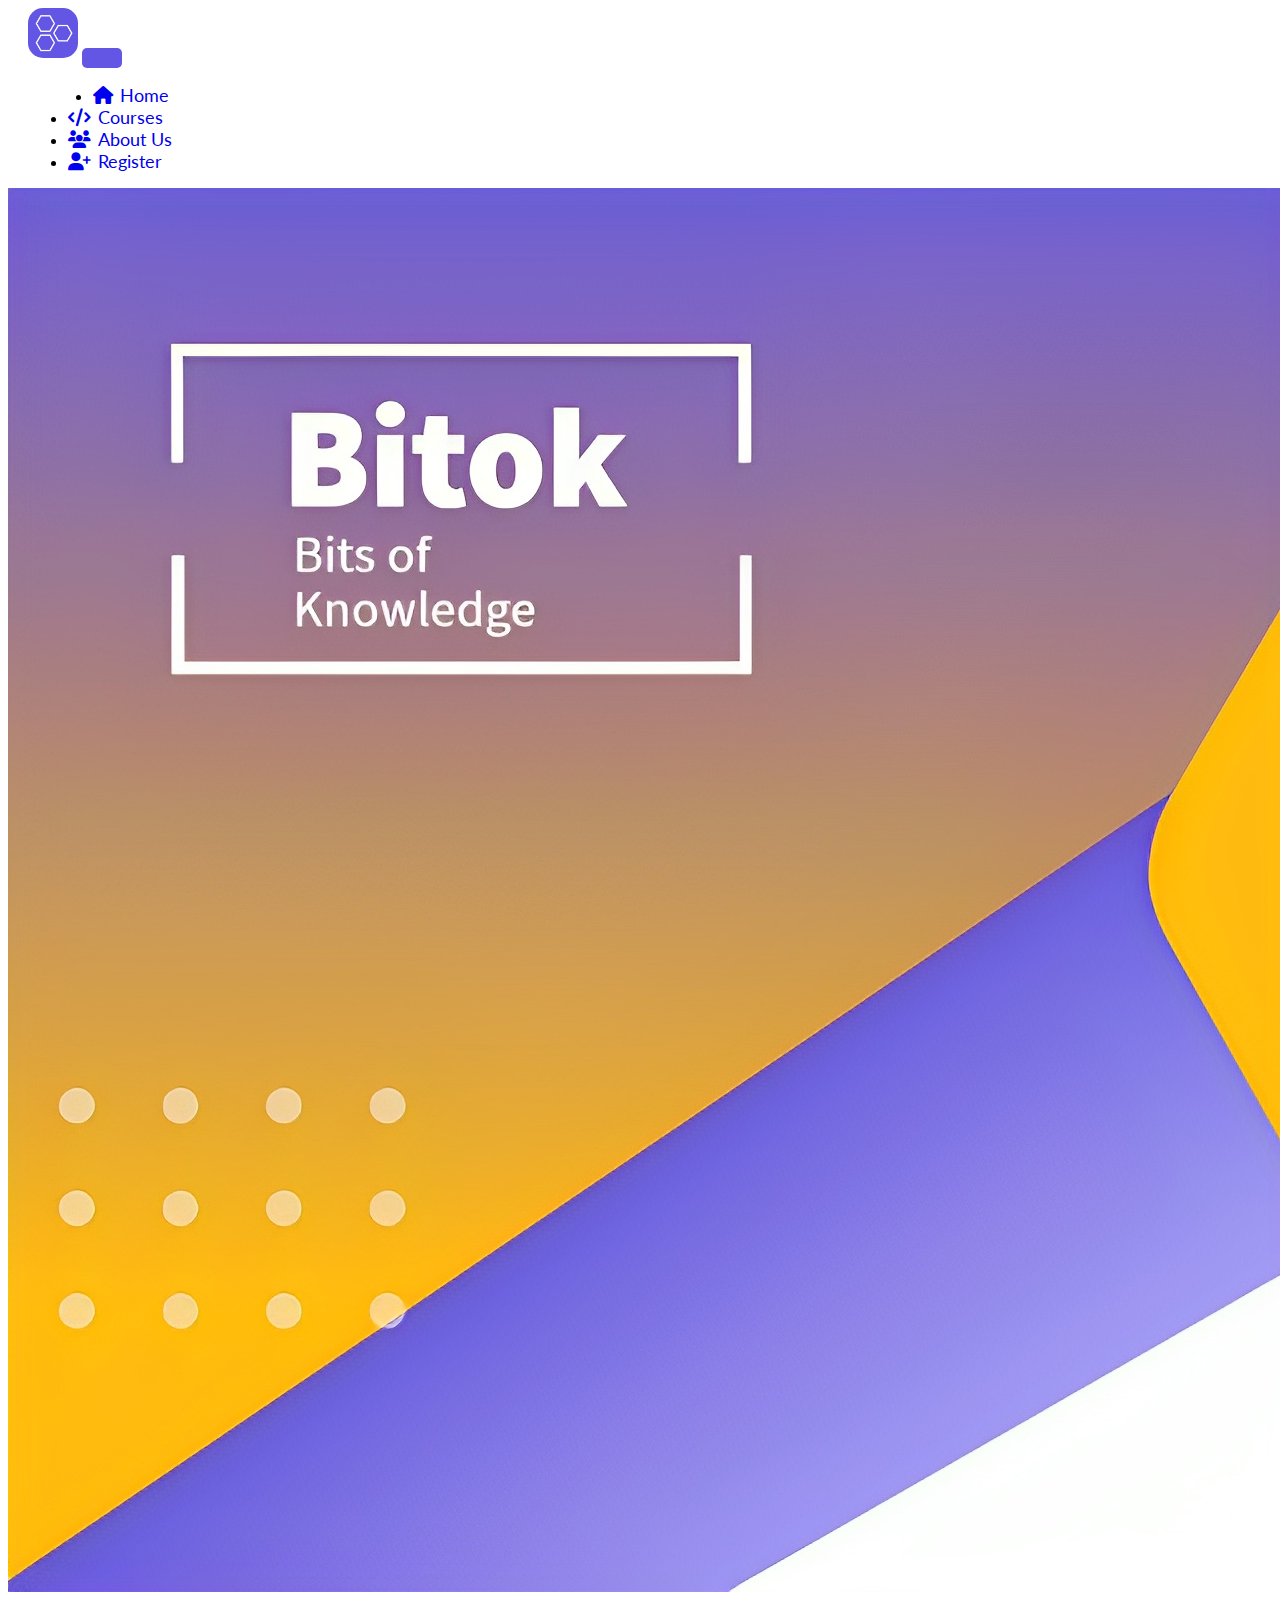
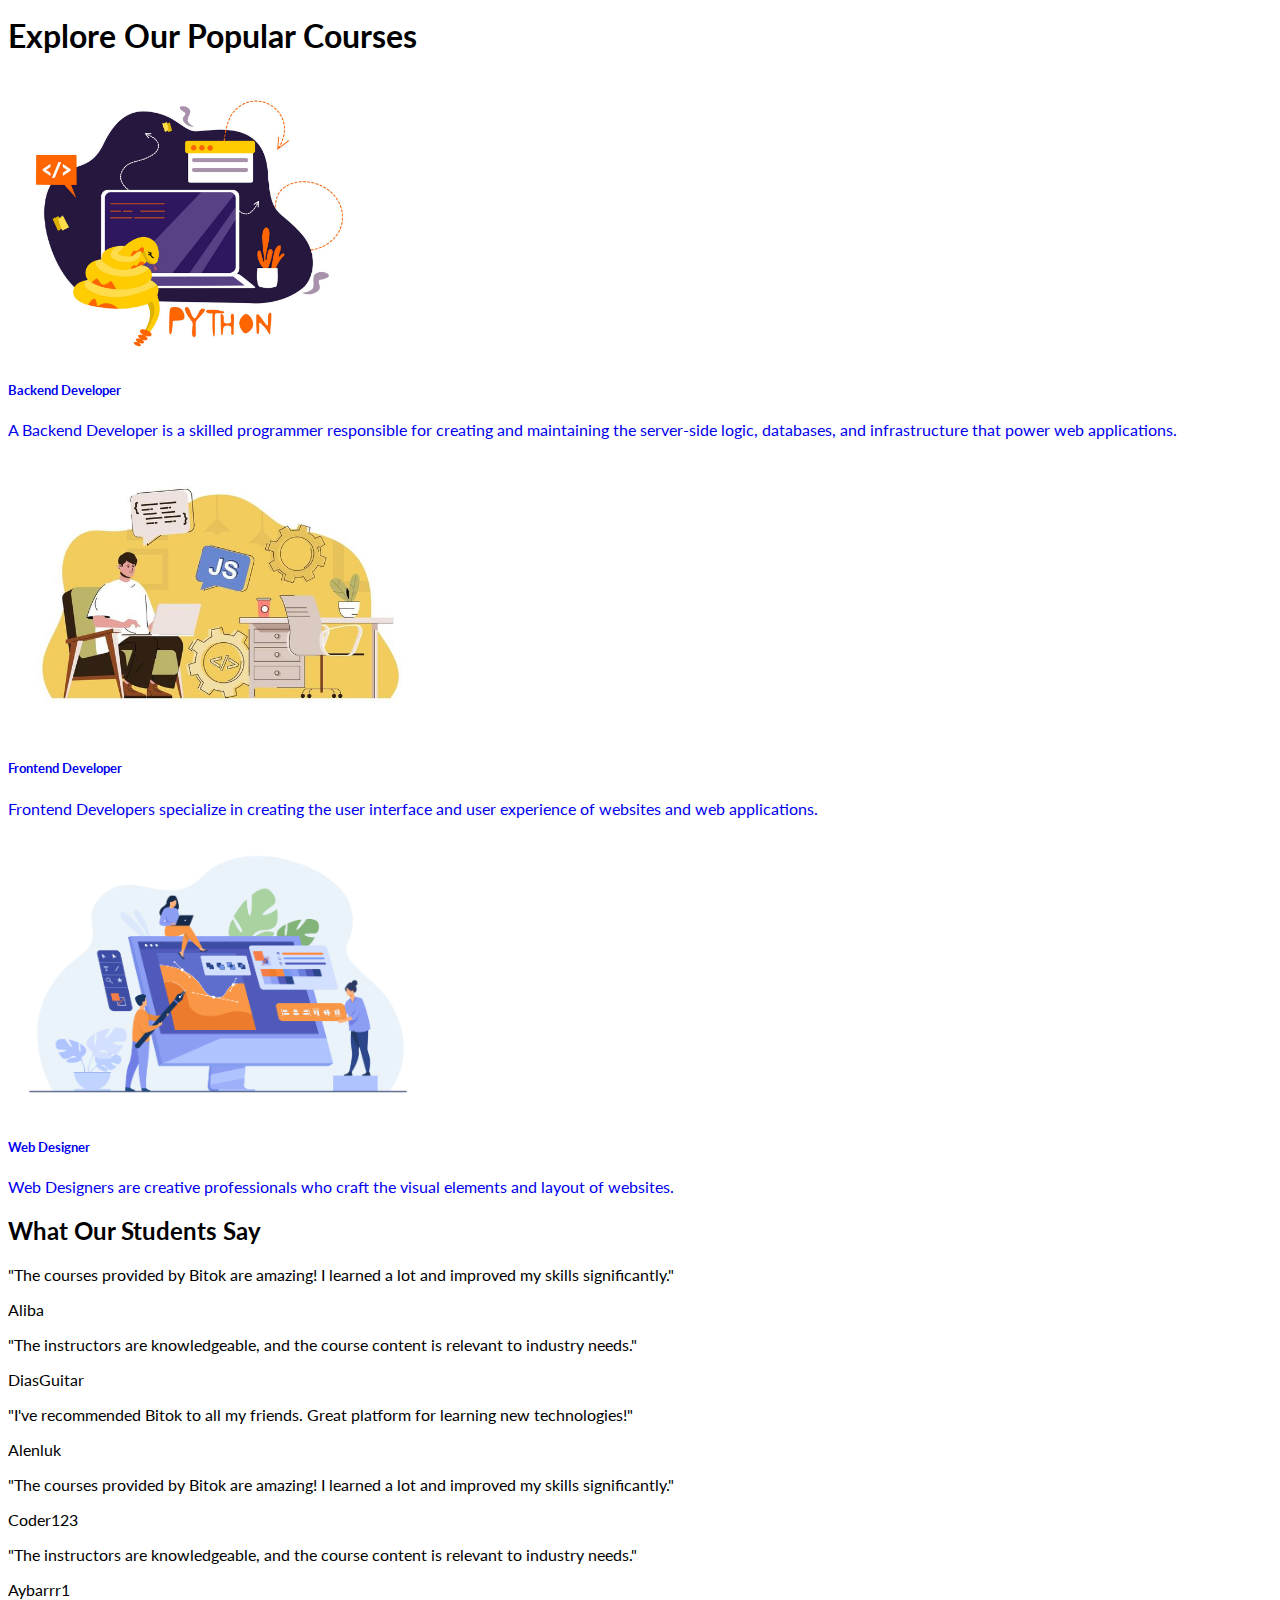
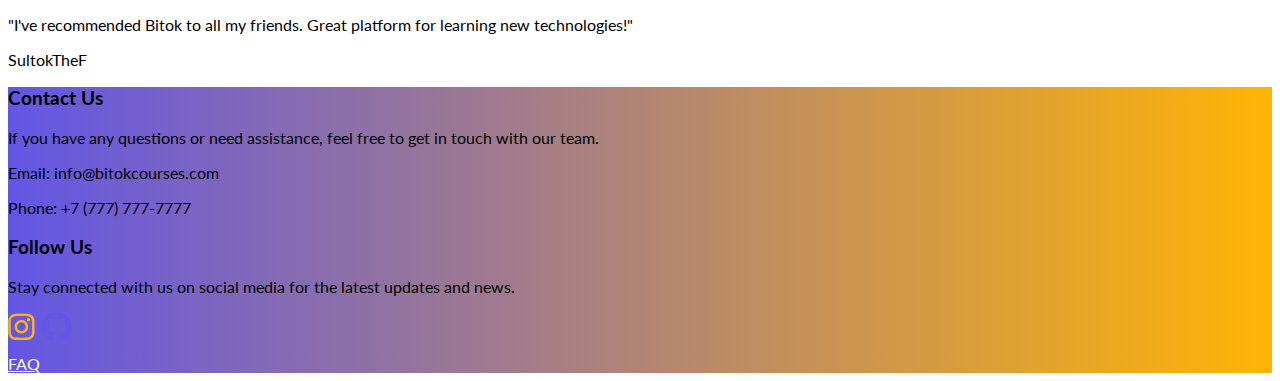
<file: index.html>
<!DOCTYPE html>
<html lang="en">
<head>
    <meta charset="UTF-8">
    <meta name="viewport" content="width=device-width, initial-scale=1.0">
    <title>Bitok - Bits of Knowledge</title>
    <link rel="stylesheet" href="style.css">
    <link href="https://cdn.jsdelivr.net/npm/bootstrap@5.3.2/dist/css/bootstrap.min.css" rel="stylesheet" integrity="sha384-T3c6CoIi6uLrA9TneNEoa7RxnatzjcDSCmG1MXxSR1GAsXEV/Dwwykc2MPK8M2HN" crossorigin="anonymous">
    <link rel="stylesheet" href="https://cdnjs.cloudflare.com/ajax/libs/font-awesome/6.4.2/css/all.min.css">
    <link rel="icon" href="img/logo.png">
</head>
<body>
    <!-- Dias Mukhamedin Alibek Kamiluly -->
    <!-- Navbar -->
    <div class="container" style="margin: 0 20px;">
        <div class="row">
            <nav class="navbar navbar-expand-lg navbar-light bg-white">
                <a class="navbar-brand" href="/index.html" id="logo">
                    <img src="img/logo.png" alt="Bitok Logo" width="50" height="50" style="border-radius: 30%;">
                </a>
                <button class="navbar-toggler" type="button" data-bs-toggle="collapse" data-bs-target="#navbarNav" aria-controls="navbarNav" aria-expanded="false" aria-label="Toggle navigation">
                    <span class="navbar-toggler-icon"></span>
                </button>
                <div class="collapse navbar-collapse" id="navbarNav">
                    <ul class="navbar-nav">
                        <li class="nav-item" style="margin-left: 25px;">
                            <a class="nav-link" href="index.html"><i class="fa-solid fa-house" style="margin-right: 7px;"></i>Home</a>
                        </li>
                        <li class="nav-item">
                            <a class="nav-link" href="courses.html"><i class="fa-solid fa-code" style="margin-right: 7px;"></i>Courses</a>
                        </li>
                        <li class="nav-item">
                            <a class="nav-link" href="about.html"><i class="fa-solid fa-users" style="margin-right: 7px;"></i>About Us</a>
                        </li>
                        <li class="nav-item">
                            <a class="nav-link" href="register.html"><i class="fa-solid fa-user-plus" style="margin-right: 7px;"></i>Register</a>
                        </li>
                    </ul>
                </div>
            </nav>
        </div>
    </div>
    <!-- Hero-image -->
    <div class="container-fluid p-0">
        <div class="jumbotron jumbotron-fluid">
            <img src="img/hero-image.png" alt="Hero Image" class="img-fluid">
        </div>
    </div>

    <div class="container mt-5">
        <h1 class="text-center mb-4">Explore Our Popular Courses</h1>
        <div class="row">
            <div class="col-md-4 col-12 mb-4">
                <a href="purchase.html">
                    <div class="card h-100">
                        <img src="img/backend_dev.png" class="card-img-top" alt="Course 1" style="height: 280px; object-fit: cover;">
                        <div class="card-body">
                            <h5 class="card-title">Backend Developer</h5>
                            <p class="card-text">
                                A Backend Developer is a skilled programmer responsible for creating and maintaining
                                the server-side logic, databases, and infrastructure that power web applications.
                            </p>
                        </div>
                    </div>
                </a>
            </div>
            <div class="col-md-4 col-12 mb-4">
                <a href="purchase.html">
                    <div class="card h-100">
                        <img src="img/frontend_dev.jpg" class="card-img-top" alt="Course 1" style="height: 280px; object-fit: cover;">
                        <div class="card-body">
                            <h5 class="card-title">Frontend Developer</h5>
                            <p class="card-text">
                                Frontend Developers specialize in creating 
                                the user interface and user experience of websites and web applications.
                            </p>
                        </div>
                    </div>
                </a>
            </div>
            <div class="col-md-4 col-12 mb-4">
                <a href="purchase.html">
                    <div class="card h-100">
                        <img src="img/web_design.jpg" class="card-img-top" alt="Course 3" style="height: 280px; object-fit: cover;">
                        <div class="card-body">
                            <h5 class="card-title">Web Designer</h5>
                            <p class="card-text">
                                Web Designers are creative professionals who craft the visual elements and layout of websites.
                            </p>
                        </div>
                    </div>
                </a>
            </div>
        </div>
    </div>

    <div class="container mt-5">
        <h2 class="text-center mb-4">What Our Students Say</h2>
        <div class="row">
            <div class="col-md-4">
                <div class="card mb-4">
                    <div class="card-body">
                        <p class="card-text">"The courses provided by Bitok are amazing! I learned a lot and improved my skills significantly."</p>
                    </div>
                    <div class="card-footer text-muted">
                        Aliba
                    </div>
                </div>
            </div>
            <div class="col-md-4">
                <div class="card mb-4">
                    <div class="card-body">
                        <p class="card-text">"The instructors are knowledgeable, and the course content is relevant to industry needs."</p>
                    </div>
                    <div class="card-footer text-muted">
                        DiasGuitar
                    </div>
                </div>
            </div>
            <div class="col-md-4">
                <div class="card mb-4">
                    <div class="card-body">
                        <p class="card-text">"I've recommended Bitok to all my friends. Great platform for learning new technologies!"</p>
                    </div>
                    <div class="card-footer text-muted">
                        Alenluk
                    </div>
                </div>
            </div>
        </div>
        <div class="row">
            <div class="col-md-4">
                <div class="card mb-4">
                    <div class="card-body">
                        <p class="card-text">"The courses provided by Bitok are amazing! I learned a lot and improved my skills significantly."</p>
                    </div>
                    <div class="card-footer text-muted">
                        Coder123
                    </div>
                </div>
            </div>
            <div class="col-md-4">
                <div class="card mb-4">
                    <div class="card-body">
                        <p class="card-text">"The instructors are knowledgeable, and the course content is relevant to industry needs."</p>
                    </div>
                    <div class="card-footer text-muted">
                        Aybarrr1
                    </div>
                </div>
            </div>
            <div class="col-md-4">
                <div class="card mb-4">
                    <div class="card-body">
                        <p class="card-text">"I've recommended Bitok to all my friends. Great platform for learning new technologies!"</p>
                    </div>
                    <div class="card-footer text-muted">
                        SultokTheF
                    </div>
                </div>
            </div>
        </div>
    </div>

    <footer class="text-white mt-5" style="background: linear-gradient(to right, #6356E5, #FFB405);">
        <div class="container">
            <div class="row">
                <div class="col-md-6 mt-4 mb-4">
                    <h3>Contact Us</h3>
                    <p>If you have any questions or need assistance, feel free to get in touch with our team.</p>
                    <p>Email: info@bitokcourses.com</p>
                    <p>Phone: +7 (777) 777-7777</p>
                </div>
                <div class="col-md-6 mt-4 mb-4">
                    <h3>Follow Us</h3>
                    <p>Stay connected with us on social media for the latest updates and news.</p>
                    <a href="https://www.instagram.com/dias_guitar/" class="social-icon" target="_blank"><i class="fab fa-instagram" style="font-size: 30px; color: #FFB405"></i></a>
                    ㅤ
                    <a href="https://github.com/DiasGuitar" class="social-icon" target="_blank"><i class="fab fa-github" style="font-size: 30px; color: #6356E5;"></i></a>
                    <a href="faq.html" style="color: white; display: block; margin-top: 10px; text-decoration: underline !important; width: 40px;">FAQ</a>
                </div>
            </div>
        </div>
    </footer>

    <script src="https://cdn.jsdelivr.net/npm/bootstrap@5.3.2/dist/js/bootstrap.bundle.min.js" integrity="sha384-C6RzsynM9kWDrMNeT87bh95OGNyZPhcTNXj1NW7RuBCsyN/o0jlpcV8Qyq46cDfL" crossorigin="anonymous"></script>
</body>
</html>
</file>
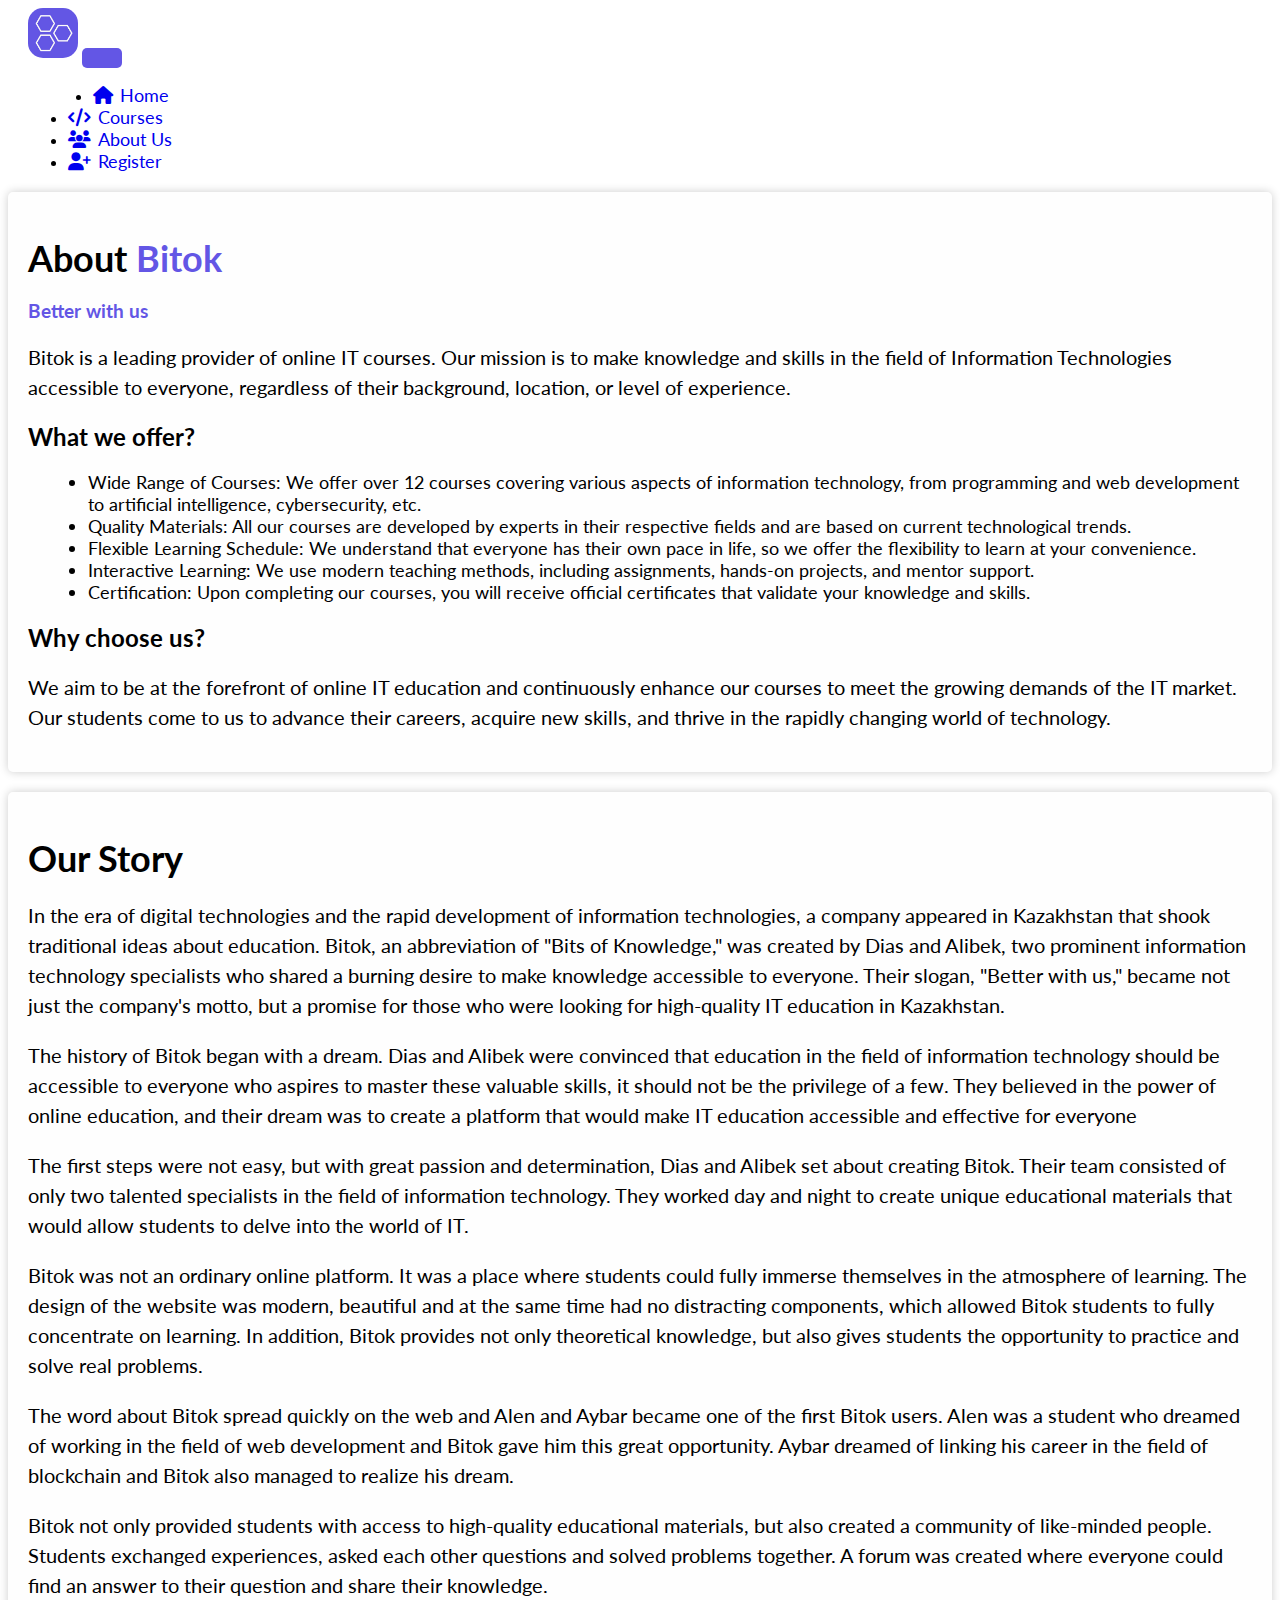
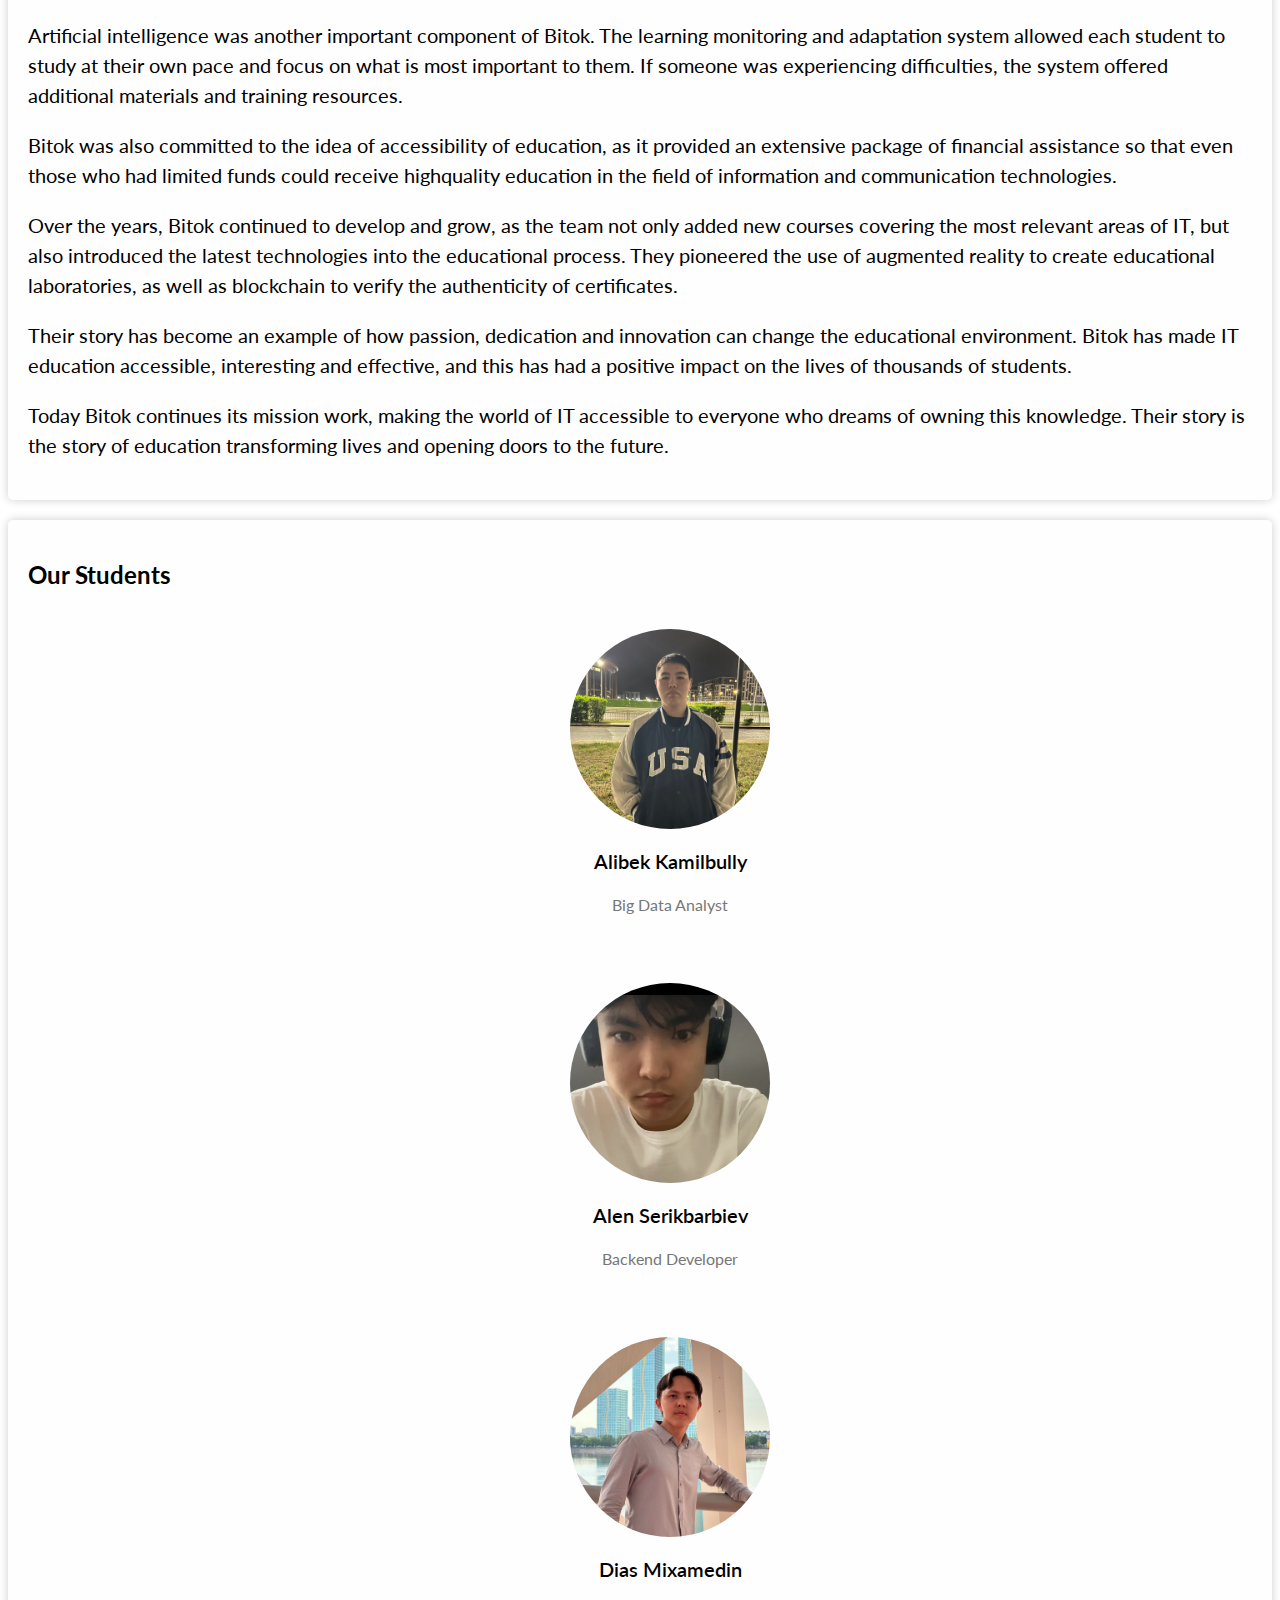
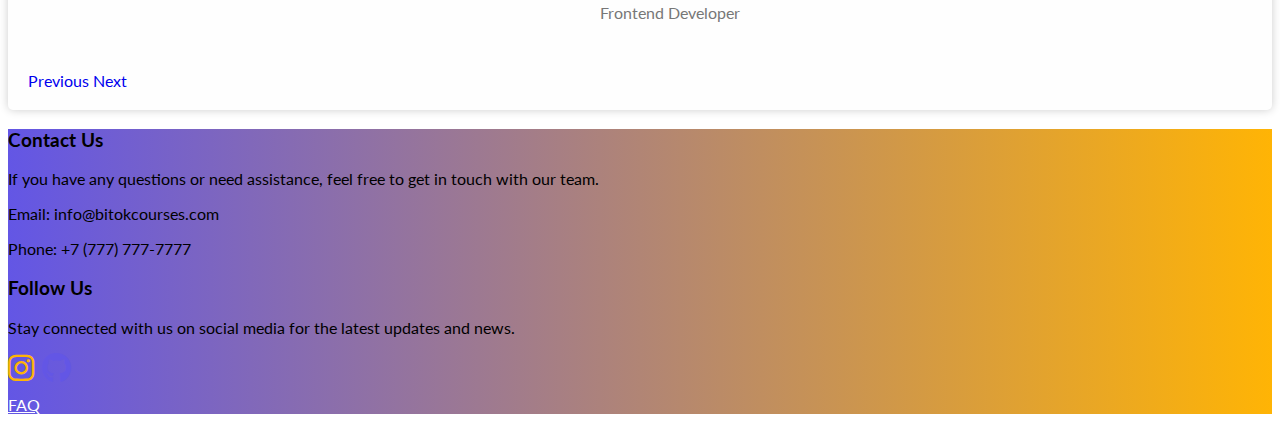
<file: about.html>
<!DOCTYPE html>
<html lang="en">
<head>
    <meta charset="UTF-8">
    <meta name="viewport" content="width=device-width, initial-scale=1.0">
    <title>About Bitok</title>
    <link rel="stylesheet" href="style.css">
    <link href="https://cdn.jsdelivr.net/npm/bootstrap@5.3.2/dist/css/bootstrap.min.css" rel="stylesheet" integrity="sha384-T3c6CoIi6uLrA9TneNEoa7RxnatzjcDSCmG1MXxSR1GAsXEV/Dwwykc2MPK8M2HN" crossorigin="anonymous">
    <link rel="stylesheet" href="https://cdnjs.cloudflare.com/ajax/libs/font-awesome/6.4.2/css/all.min.css">
    <link rel="icon" href="img/logo.png">
</head>
<body>
    <!-- Dias Mukhamedin Alibek Kamiluly -->
    <!-- Navbar -->
    <div class="container" style="margin: 0 20px;">
        <div class="row">
            <nav class="navbar navbar-expand-lg navbar-light bg-white">
                <a class="navbar-brand" href="index.html" id="logo">
                    <img src="img/logo.png" alt="Bitok Logo" width="50" height="50" style="border-radius: 30%;">
                </a>
                <button class="navbar-toggler" type="button" data-bs-toggle="collapse" data-bs-target="#navbarNav" aria-controls="navbarNav" aria-expanded="false" aria-label="Toggle navigation">
                    <span class="navbar-toggler-icon"></span>
                </button>
                <div class="collapse navbar-collapse" id="navbarNav">
                    <ul class="navbar-nav">
                        <li class="nav-item" style="margin-left: 25px;">
                            <a class="nav-link" href="index.html"><i class="fa-solid fa-house" style="margin-right: 7px;"></i>Home</a>
                        </li>
                        <li class="nav-item">
                            <a class="nav-link" href="courses.html"><i class="fa-solid fa-code" style="margin-right: 7px;"></i>Courses</a>
                        </li>
                        <li class="nav-item">
                            <a class="nav-link" href="about.html"><i class="fa-solid fa-users" style="margin-right: 7px;"></i>About Us</a>
                        </li>
                        <li class="nav-item">
                            <a class="nav-link" href="register.html"><i class="fa-solid fa-user-plus" style="margin-right: 7px;"></i>Register</a>
                        </li>
                    </ul>
                </div>
            </nav>
        </div>
    </div>
    <div class="container container-aboutus mt-4">
        <div class="row">
            <div class="col-md-1"></div>
            <div class="col-md-10">
                <h1 class="text-center">About <span style="color: #6356E5;">Bitok</span></h1>
                <h3 style="color: #6356E5;">Better with us</h3>
                <p>Bitok is a leading provider of online IT courses. Our mission is to make knowledge and skills in the field of Information Technologies accessible to everyone, regardless of their background, location, or level of experience.</p>
                <h2>What we offer?</h2>
                <ul>
                    <li>Wide Range of Courses: We offer over 12 courses covering various aspects of information technology, from programming and web development to artificial intelligence, cybersecurity, etc.</li>
                    <li>Quality Materials: All our courses are developed by experts in their respective fields and are based on current technological trends.</li>
                    <li>Flexible Learning Schedule: We understand that everyone has their own pace in life, so we offer the flexibility to learn at your convenience.</li>
                    <li>Interactive Learning: We use modern teaching methods, including assignments, hands-on projects, and mentor support.</li>
                    <li>Certification: Upon completing our courses, you will receive official certificates that validate your knowledge and skills.</li>
                </ul>
                <h2>Why choose us?</h2>
                <p>We aim to be at the forefront of online IT education and continuously enhance our courses to meet the growing demands of the IT market. Our students come to us to advance their careers, acquire new skills, and thrive in the rapidly changing world of technology.</p>
            </div>
            <div class="col-md-1"></div>
        </div>
    </div>

    <div class="container container-aboutus mt-4">
        <h1 class="text-center">Our Story</h1>
        <div class="Story">
            <p>
                In the era of digital technologies and the rapid development of information technologies, a
    company appeared in Kazakhstan that shook traditional ideas about education. Bitok, an
    abbreviation of "Bits of Knowledge," was created by Dias and Alibek, two prominent
    information technology specialists who shared a burning desire to make knowledge accessible
    to everyone. Their slogan, "Better with us," became not just the company's motto, but a
    promise for those who were looking for high-quality IT education in Kazakhstan.
            </p>
            <p>
                The history of Bitok began with a dream. Dias and Alibek were convinced that education in the
    field of information technology should be accessible to everyone who aspires to master these
    valuable skills, it should not be the privilege of a few. They believed in the power of online
    education, and their dream was to create a platform that would make IT education accessible
    and effective for everyone
            </p>
            <p>
                The first steps were not easy, but with great passion and determination, Dias and Alibek set
    about creating Bitok. Their team consisted of only two talented specialists in the field of
    information technology. They worked day and night to create unique educational materials that
    would allow students to delve into the world of IT.
            </p>
            <p>
                Bitok was not an ordinary online platform. It was a place where students could fully immerse
    themselves in the atmosphere of learning. The design of the website was modern, beautiful and
    at the same time had no distracting components, which allowed Bitok students to fully
    concentrate on learning. In addition, Bitok provides not only theoretical knowledge, but also
    gives students the opportunity to practice and solve real problems.
            </p>
            <p>
                The word about Bitok spread quickly on the web and Alen and Aybar became one of the first
    Bitok users. Alen was a student who dreamed of working in the field of web development and
    Bitok gave him this great opportunity. Aybar dreamed of linking his career in the field of
    blockchain and Bitok also managed to realize his dream.
            </p>
            <p>
                Bitok not only provided students with access to high-quality educational materials, but also
    created a community of like-minded people. Students exchanged experiences, asked each other
    questions and solved problems together. A forum was created where everyone could find an
    answer to their question and share their knowledge.
            </p>
            <p>
                Artificial intelligence was another important component of Bitok. The learning monitoring and
    adaptation system allowed each student to study at their own pace and focus on what is most
    important to them. If someone was experiencing difficulties, the system offered additional
    materials and training resources.
            </p>
            <p>
                Bitok was also committed to the idea of accessibility of education, as it provided an extensive
    package of financial assistance so that even those who had limited funds could receive highquality education in the field of information and communication technologies.
            </p>
            <p>
                Over the years, Bitok continued to develop and grow, as the team not only added new courses
    covering the most relevant areas of IT, but also introduced the latest technologies into the educational process. They pioneered the use of augmented reality to create educational
    laboratories, as well as blockchain to verify the authenticity of certificates.
            </p>
            <p>
                Their story has become an example of how passion, dedication and innovation can change the
    educational environment. Bitok has made IT education accessible, interesting and effective, and
    this has had a positive impact on the lives of thousands of students.
            </p>
            <p>
                Today Bitok continues its mission work, making the world of IT accessible to everyone who
    dreams of owning this knowledge. Their story is the story of education transforming lives and
    opening doors to the future.
            </p>
        </div>
    </div>

    <div class="container container-aboutus mt-5">
        <h2 class="text-center">Our Students</h2>
        <div id="studentCarousel" class="carousel slide" data-bs-ride="carousel">
            <div class="carousel-inner">
                <div class="carousel-item active">
                    <div class="student">
                        <img src="img/alibek_student.jpg" alt="Alibek Kamilbully">
                        <h3>Alibek Kamilbully</h3>
                        <p>Big Data Analyst</p>
                    </div>
                </div>
                <div class="carousel-item">
                    <div class="student">
                        <img src="img/alen_student.jpg" alt="Alen Serikbarbiev">
                        <h3>Alen Serikbarbiev</h3>
                        <p>Backend Developer</p>
                    </div>
                </div>
                <div class="carousel-item">
                    <div class="student">
                        <img src="img/dias_student.jpg" alt="Dias Mixamedin">
                        <h3>Dias Mixamedin</h3>
                        <p>Frontend Developer</p>
                    </div>
                </div>
            </div>
            <a class="carousel-control-prev" href="#studentCarousel" role="button" data-bs-slide="prev">
                <span class="carousel-control-prev-icon" aria-hidden="true"></span>
                <span class="visually-hidden">Previous</span>
            </a>
            <a class="carousel-control-next" href="#studentCarousel" role="button" data-bs-slide="next">
                <span class="carousel-control-next-icon" aria-hidden="true"></span>
                <span class="visually-hidden">Next</span>
            </a>
        </div>
    </div>

    <footer class="text-white mt-5" style="background: linear-gradient(to right, #6356E5, #FFB405);">
        <div class="container">
            <div class="row">
                <div class="col-md-6 mt-4 mb-4">
                    <h3>Contact Us</h3>
                    <p>If you have any questions or need assistance, feel free to get in touch with our team.</p>
                    <p>Email: info@bitokcourses.com</p>
                    <p>Phone: +7 (777) 777-7777</p>
                </div>
                <div class="col-md-6 mt-4 mb-4">
                    <h3>Follow Us</h3>
                    <p>Stay connected with us on social media for the latest updates and news.</p>
                    <a href="https://www.instagram.com/dias_guitar/" class="social-icon" target="_blank"><i class="fab fa-instagram" style="font-size: 30px; color: #FFB405"></i></a>
                    ㅤ
                    <a href="https://github.com/DiasGuitar" class="social-icon" target="_blank"><i class="fab fa-github" style="font-size: 30px; color: #6356E5;"></i></a>
                    <a href="faq.html" style="color: white; display: block; margin-top: 10px; text-decoration: underline !important; width: 40px;">FAQ</a>
                </div>
            </div>
        </div>
    </footer>

    <script src="script.js"></script>
    <script src="https://cdn.jsdelivr.net/npm/bootstrap@5.3.2/dist/js/bootstrap.bundle.min.js" integrity="sha384-C6RzsynM9kWDrMNeT87bh95OGNyZPhcTNXj1NW7RuBCsyN/o0jlpcV8Qyq46cDfL" crossorigin="anonymous"></script>
</body>
</html>
</file>
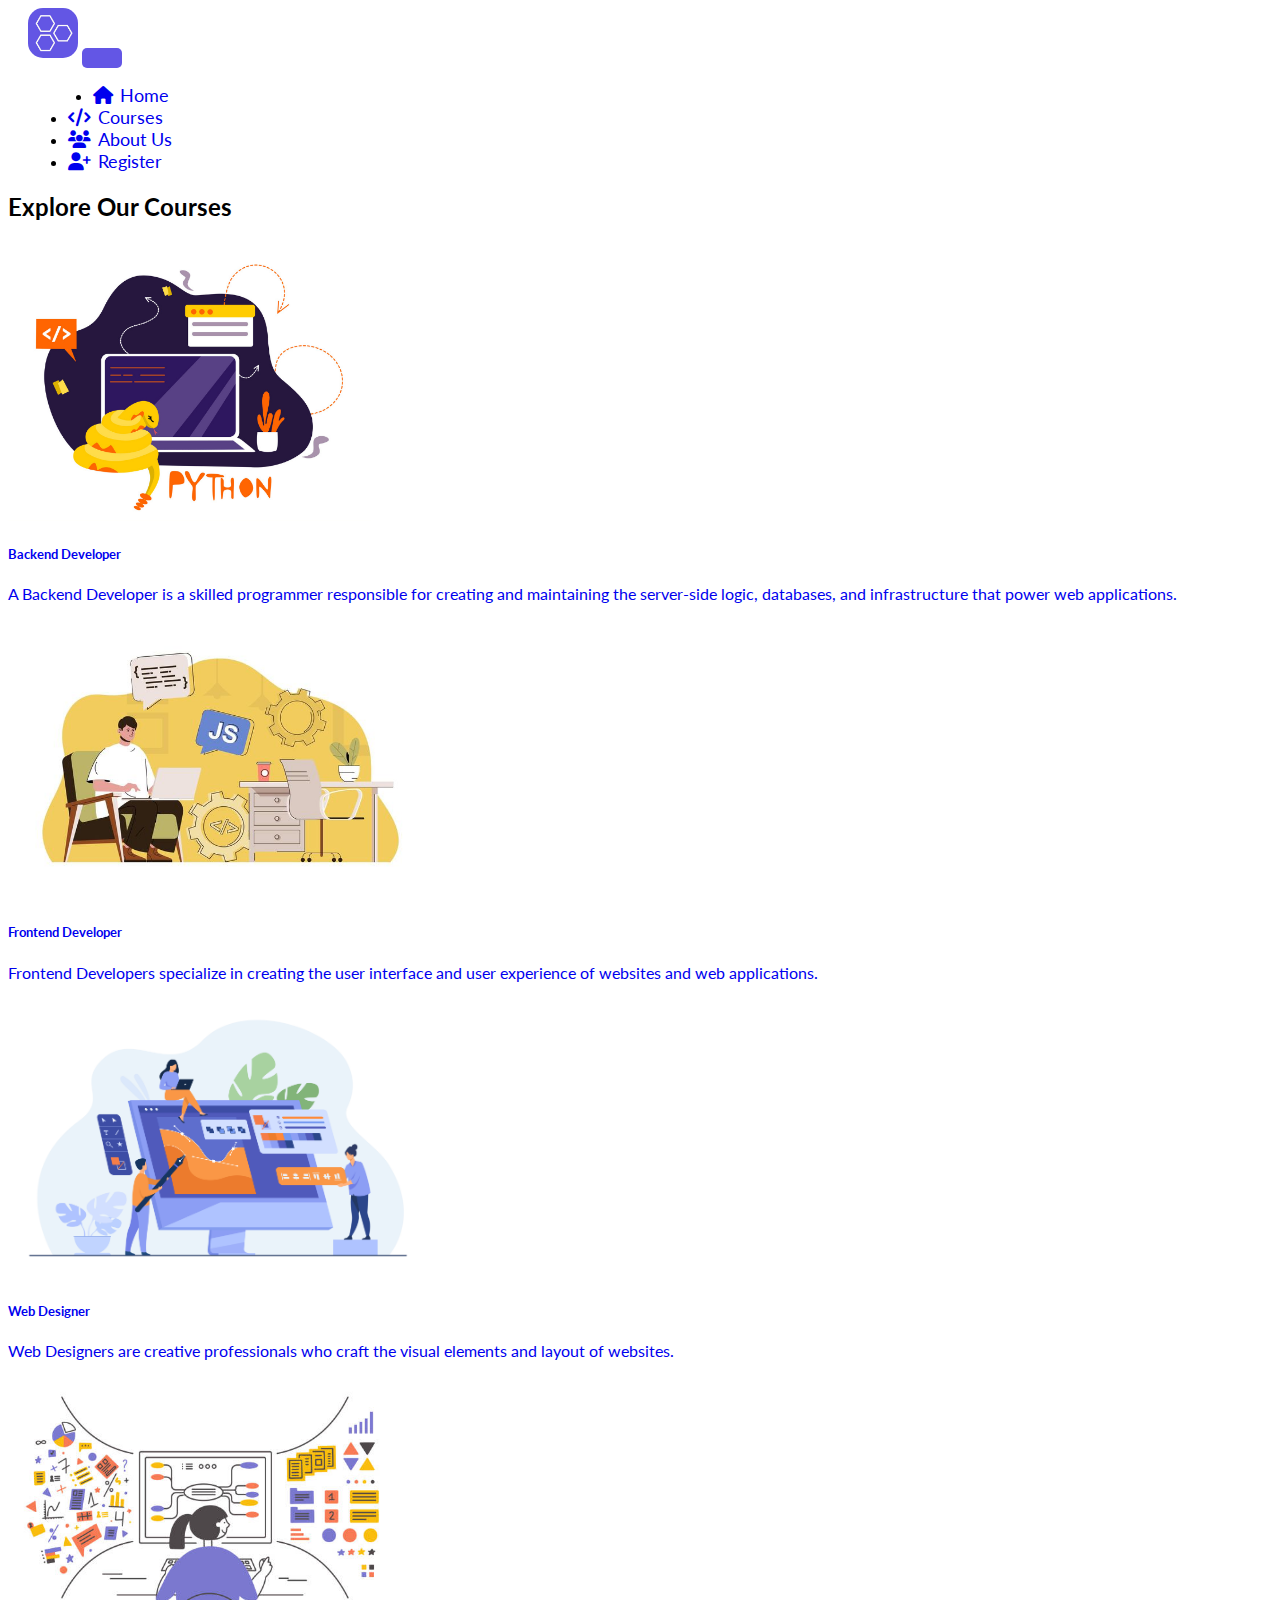
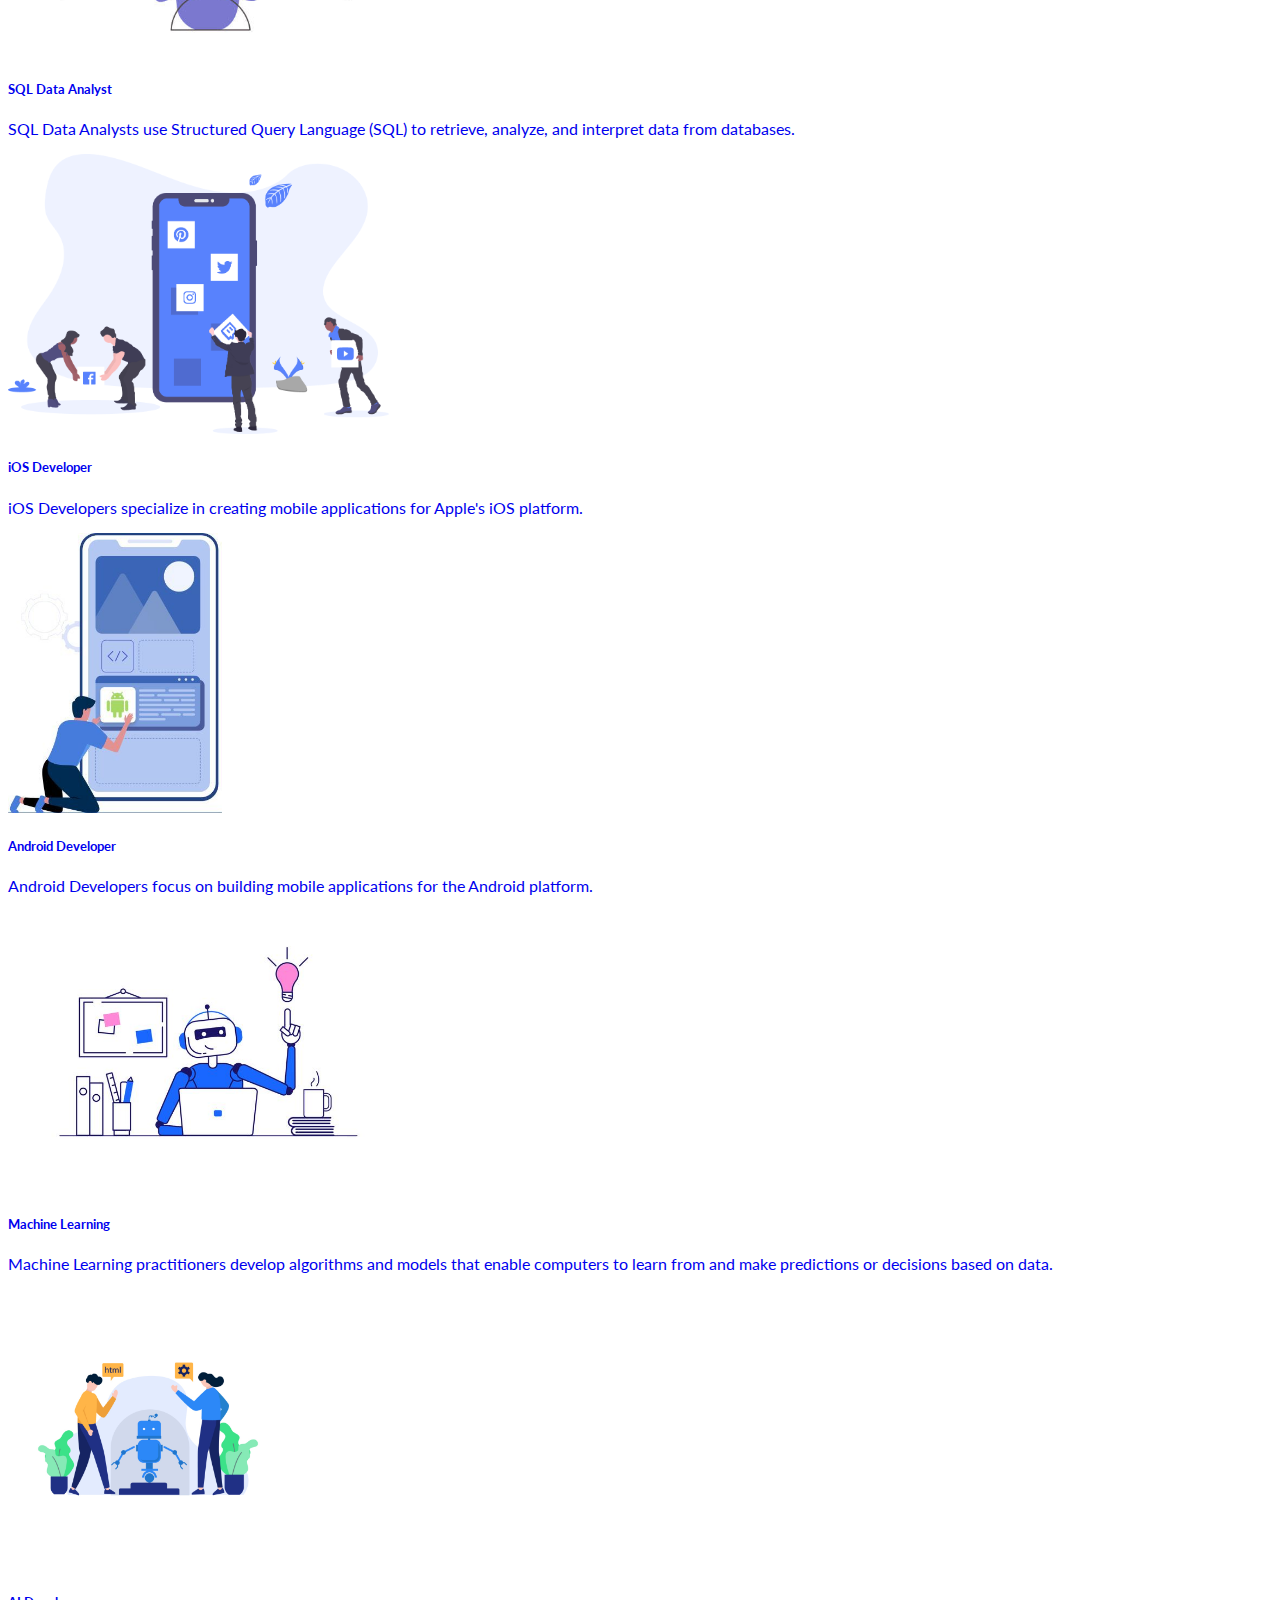
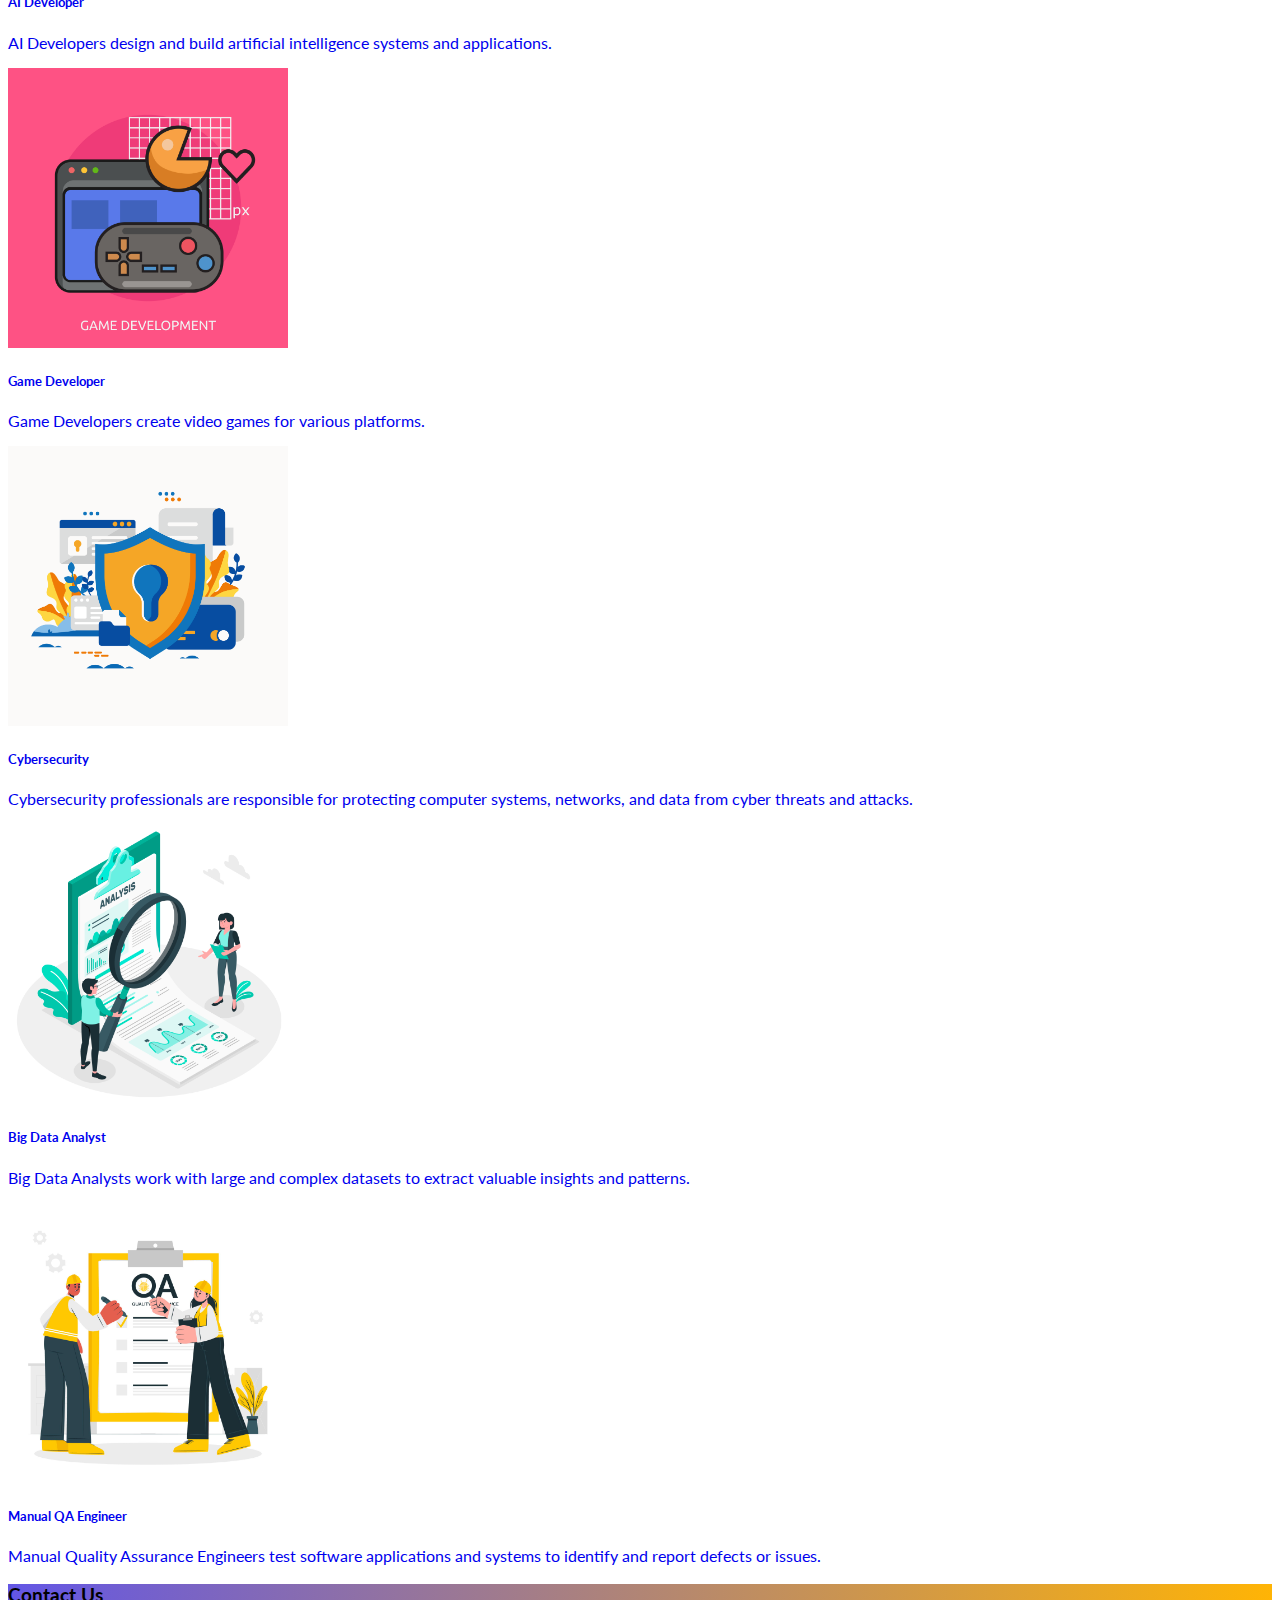
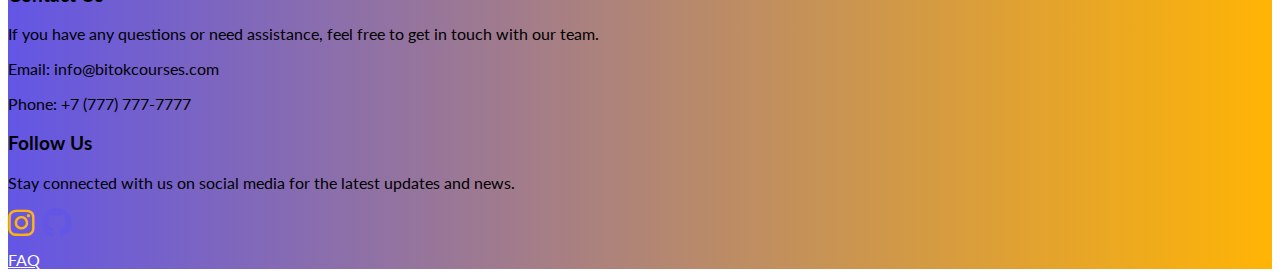
<file: courses.html>
<!DOCTYPE html>
<html lang="en">
<head>
    <meta charset="UTF-8">
    <meta name="viewport" content="width=device-width, initial-scale=1.0">
    <title>Bitok - Bits of Knowledge</title>
    <link rel="stylesheet" href="style.css">
    <link href="https://cdn.jsdelivr.net/npm/bootstrap@5.3.2/dist/css/bootstrap.min.css" rel="stylesheet" integrity="sha384-T3c6CoIi6uLrA9TneNEoa7RxnatzjcDSCmG1MXxSR1GAsXEV/Dwwykc2MPK8M2HN" crossorigin="anonymous">
    <link rel="stylesheet" href="https://cdnjs.cloudflare.com/ajax/libs/font-awesome/6.4.2/css/all.min.css">
    <link rel="icon" href="img/logo.png">
</head>
<body>
    <!-- Dias Mukhamedin Alibek Kamiluly -->
    <!-- Navbar -->
    <div class="container" style="margin: 0 20px;">
        <div class="row">
            <nav class="navbar navbar-expand-lg navbar-light bg-white">
                <a class="navbar-brand" href="index.html" id="logo">
                    <img src="img/logo.png" alt="Bitok Logo" width="50" height="50" style="border-radius: 30%;">
                </a>
                <button class="navbar-toggler" type="button" data-bs-toggle="collapse" data-bs-target="#navbarNav" aria-controls="navbarNav" aria-expanded="false" aria-label="Toggle navigation">
                    <span class="navbar-toggler-icon"></span>
                </button>
                <div class="collapse navbar-collapse" id="navbarNav">
                    <ul class="navbar-nav">
                        <li class="nav-item" style="margin-left: 25px;">
                            <a class="nav-link" href="index.html"><i class="fa-solid fa-house" style="margin-right: 7px;"></i>Home</a>
                        </li>
                        <li class="nav-item">
                            <a class="nav-link" href="courses.html"><i class="fa-solid fa-code" style="margin-right: 7px;"></i>Courses</a>
                        </li>
                        <li class="nav-item">
                            <a class="nav-link" href="about.html"><i class="fa-solid fa-users" style="margin-right: 7px;"></i>About Us</a>
                        </li>
                        <li class="nav-item">
                            <a class="nav-link" href="register.html"><i class="fa-solid fa-user-plus" style="margin-right: 7px;"></i>Register</a>
                        </li>
                    </ul>
                </div>
            </nav>
        </div>
    </div>
    <!-- Courses -->
    <div class="container">
        <h2 class="text-center mb-4">Explore Our Courses</h2>
        <div class="row">
            <div class="col-md-4 col-12 mb-4">
                <a href="purchase.html">
                    <div class="card h-100">
                        <img src="img/backend_dev.png" class="card-img-top" alt="Course 1" style="height: 280px; object-fit: cover;">
                        <div class="card-body">
                            <h5 class="card-title">Backend Developer</h5>
                            <p class="card-text">
                                A Backend Developer is a skilled programmer responsible for creating and maintaining
                                the server-side logic, databases, and infrastructure that power web applications.
                            </p>
                        </div>
                    </div>
                </a>
            </div>
            <div class="col-md-4 col-12 mb-4">
                <a href="purchase.html">
                    <div class="card h-100">
                        <img src="img/frontend_dev.jpg" class="card-img-top" alt="Course 1" style="height: 280px; object-fit: cover;">
                        <div class="card-body">
                            <h5 class="card-title">Frontend Developer</h5>
                            <p class="card-text">
                                Frontend Developers specialize in creating 
                                the user interface and user experience of websites and web applications.
                            </p>
                        </div>
                    </div>
                </a>
            </div>
            <div class="col-md-4 col-12 mb-4">
                <a href="purchase.html">
                    <div class="card h-100">
                        <img src="img/web_design.jpg" class="card-img-top" alt="Course 3" style="height: 280px; object-fit: cover;">
                        <div class="card-body">
                            <h5 class="card-title">Web Designer</h5>
                            <p class="card-text">
                                Web Designers are creative professionals who craft the visual elements and layout of websites.
                            </p>
                        </div>
                    </div>
                </a>
            </div>
            <div class="col-md-4 col-12 mb-4">
                <a href="purchase.html">
                    <div class="card h-100">
                        <img src="img/sql_analyst.jpg" class="card-img-top" alt="Course 4" style="height: 280px; object-fit: cover;">
                        <div class="card-body">
                            <h5 class="card-title">SQL Data Analyst</h5>
                            <p class="card-text">
                                SQL Data Analysts use Structured Query Language (SQL) to retrieve, analyze, and interpret data from databases.
                            </p>
                        </div>
                    </div>
                </a>
            </div>
            <div class="col-md-4 col-12 mb-4">
                <a href="purchase.html">
                    <div class="card h-100">
                        <img src="img/ios_dev.png" class="card-img-top" alt="Course 5" style="height: 280px; object-fit: cover;">
                        <div class="card-body">
                            <h5 class="card-title">iOS Developer</h5>
                            <p class="card-text">
                                iOS Developers specialize in creating mobile applications for Apple's iOS platform.
                            </p>
                        </div>
                    </div>
                </a>
            </div>
            <div class="col-md-4 col-12 mb-4">
                <a href="purchase.html">
                    <div class="card h-100">
                        <img src="img/android_dev.jpg" class="card-img-top" alt="Course 6" style="height: 280px; object-fit: cover;">
                        <div class="card-body">
                            <h5 class="card-title">Android Developer</h5>
                            <p class="card-text">
                                Android Developers focus on building mobile applications for the Android platform.
                            </p>
                        </div>
                    </div>
                </a>
            </div>
            <div class="col-md-4 col-12 mb-4">
                <a href="purchase.html">
                    <div class="card h-100">
                        <img src="img/Machine_Learning.jpg" class="card-img-top" alt="Course 7" style="height: 280px; object-fit: cover;">
                        <div class="card-body">
                            <h5 class="card-title">Machine Learning</h5>
                            <p class="card-text">
                                Machine Learning practitioners develop algorithms and models that enable computers to learn from and make predictions or decisions based on data.
                            </p>
                        </div>
                    </div>
                </a>
            </div>
            <div class="col-md-4 col-12 mb-4">
                <a href="purchase.html">
                    <div class="card h-100">
                        <img src="img/ai_dev.png" class="card-img-top" alt="Course 8" style="height: 280px; object-fit: cover;">
                        <div class="card-body">
                            <h5 class="card-title">AI Developer</h5>
                            <p class="card-text">
                                AI Developers design and build artificial intelligence systems and applications.
                            </p>
                        </div>
                    </div>
                </a>
            </div>
            <div class="col-md-4 col-12 mb-4">
                <a href="purchase.html">
                    <div class="card h-100">
                        <img src="img/game_dev.jpg" class="card-img-top" alt="Course 9" style="height: 280px; object-fit: cover;">
                        <div class="card-body">
                            <h5 class="card-title">Game Developer</h5>
                            <p class="card-text">
                                Game Developers create video games for various platforms.
                            </p>
                        </div>
                    </div>
                </a>
            </div>
            <div class="col-md-4 col-12 mb-4">
                <a href="purchase.html">
                    <div class="card h-100">
                        <img src="img/cyber_security.png" class="card-img-top" alt="Course 10" style="height: 280px; object-fit: cover;">
                        <div class="card-body">
                            <h5 class="card-title">Cybersecurity</h5>
                            <p class="card-text">
                                Cybersecurity professionals are responsible for protecting computer systems, networks, and data from cyber threats and attacks.
                            </p>
                        </div>
                    </div>
                </a>
            </div>
            <div class="col-md-4 col-12 mb-4">
                <a href="purchase.html">
                    <div class="card h-100">
                        <img src="img/big_data.jpg" class="card-img-top" alt="Course 11" style="height: 280px; object-fit: cover;">
                        <div class="card-body">
                            <h5 class="card-title">Big Data Analyst</h5>
                            <p class="card-text">
                                Big Data Analysts work with large and complex datasets to extract valuable insights and patterns.
                            </p>
                        </div>
                    </div>
                </a>
            </div>
            <div class="col-md-4 col-12 mb-4">
                <a href="purchase.html">
                    <div class="card h-100">
                        <img src="img/Manual_QA.jpg" class="card-img-top" alt="Course 12" style="height: 280px; object-fit: cover;">
                        <div class="card-body">
                            <h5 class="card-title">Manual QA Engineer</h5>
                            <p class="card-text">
                                Manual Quality Assurance Engineers test software applications and systems to identify and report defects or issues.
                            </p>
                        </div>
                    </div>
                </a>
            </div>
        </div>
    </div>

    <footer class="text-white mt-5" style="background: linear-gradient(to right, #6356E5, #FFB405);">
        <div class="container">
            <div class="row">
                <div class="col-md-6 mt-4 mb-4">
                    <h3>Contact Us</h3>
                    <p>If you have any questions or need assistance, feel free to get in touch with our team.</p>
                    <p>Email: info@bitokcourses.com</p>
                    <p>Phone: +7 (777) 777-7777</p>
                </div>
                <div class="col-md-6 mt-4 mb-4">
                    <h3>Follow Us</h3>
                    <p>Stay connected with us on social media for the latest updates and news.</p>
                    <a href="https://www.instagram.com/dias_guitar/" class="social-icon" target="_blank"><i class="fab fa-instagram" style="font-size: 30px; color: #FFB405"></i></a>
                    ㅤ
                    <a href="https://github.com/DiasGuitar" class="social-icon" target="_blank"><i class="fab fa-github" style="font-size: 30px; color: #6356E5;"></i></a>
                    <a href="faq.html" style="color: white; display: block; margin-top: 10px; text-decoration: underline !important; width: 40px;">FAQ</a>
                </div>
            </div>
        </div>
    </footer>

    <script src="script.js"></script>
    <script src="https://cdn.jsdelivr.net/npm/bootstrap@5.3.2/dist/js/bootstrap.bundle.min.js" integrity="sha384-C6RzsynM9kWDrMNeT87bh95OGNyZPhcTNXj1NW7RuBCsyN/o0jlpcV8Qyq46cDfL" crossorigin="anonymous"></script>
</body>
</html>
</file>
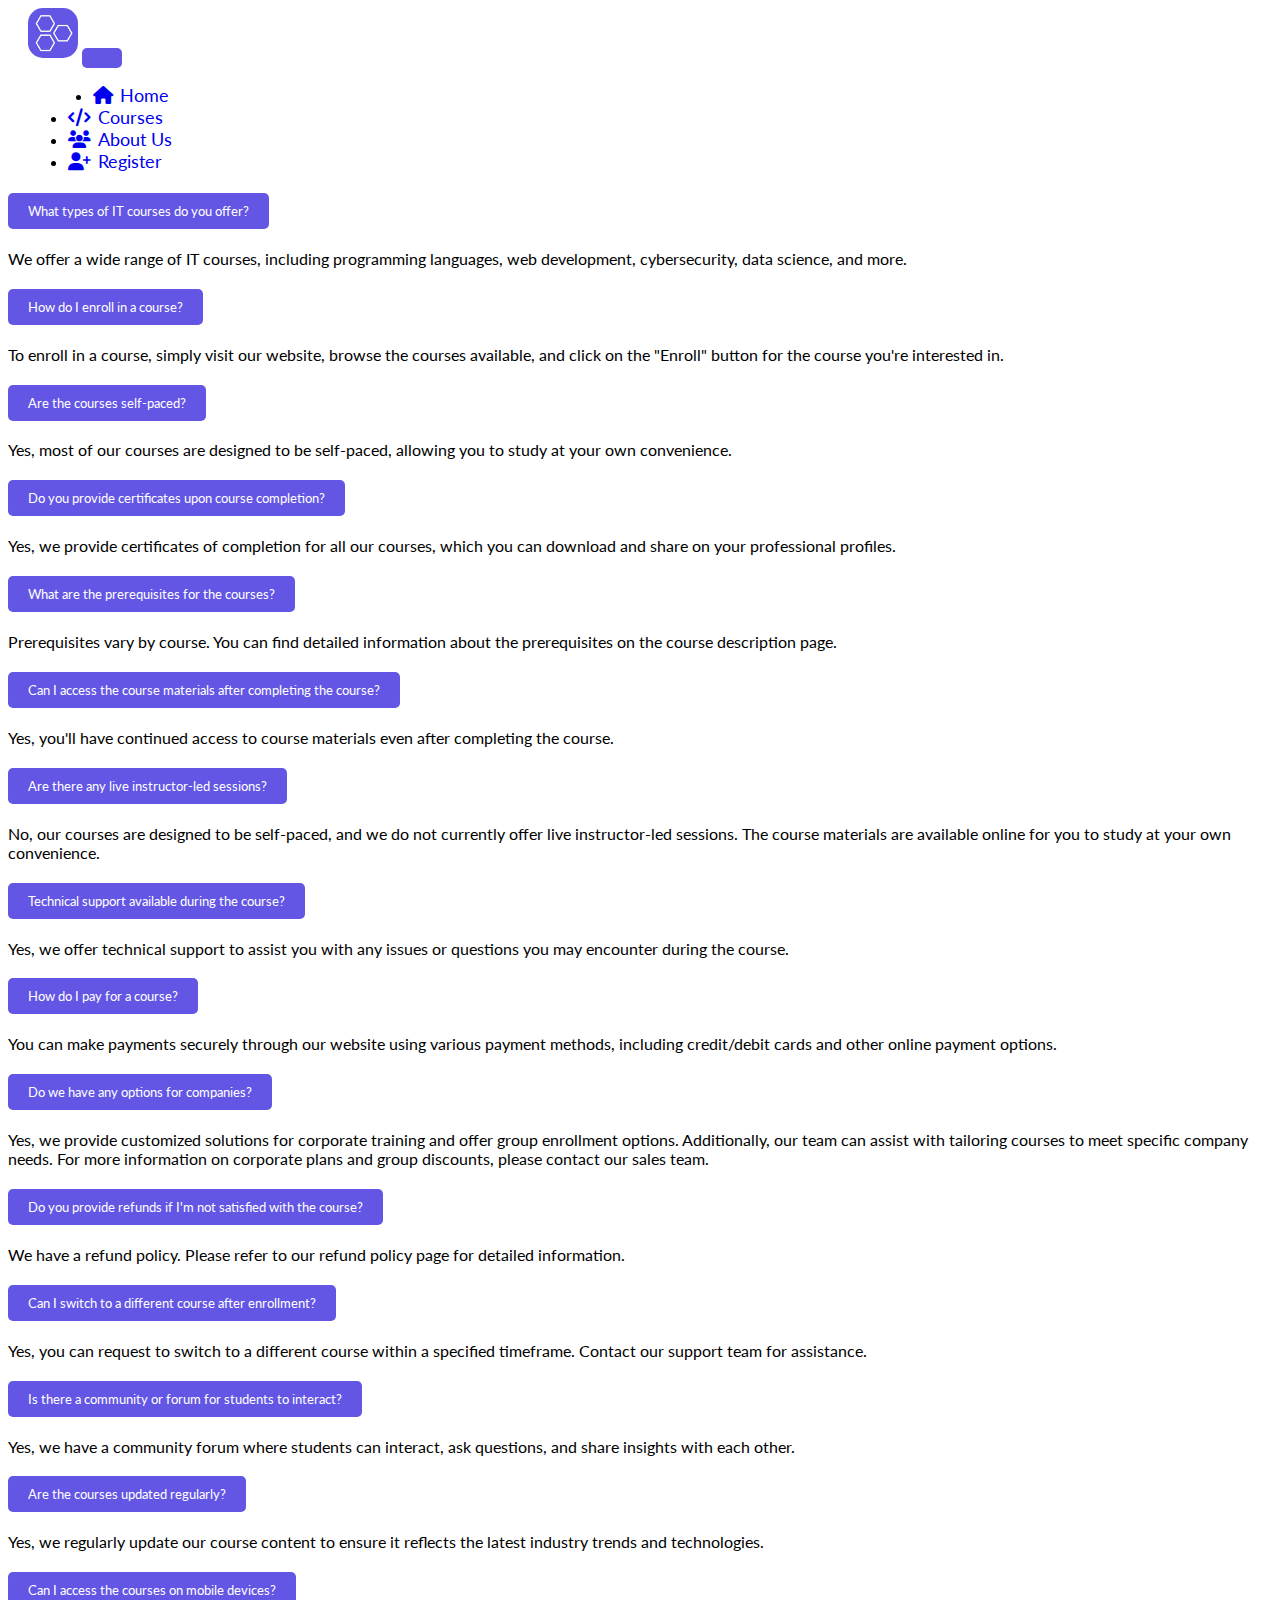
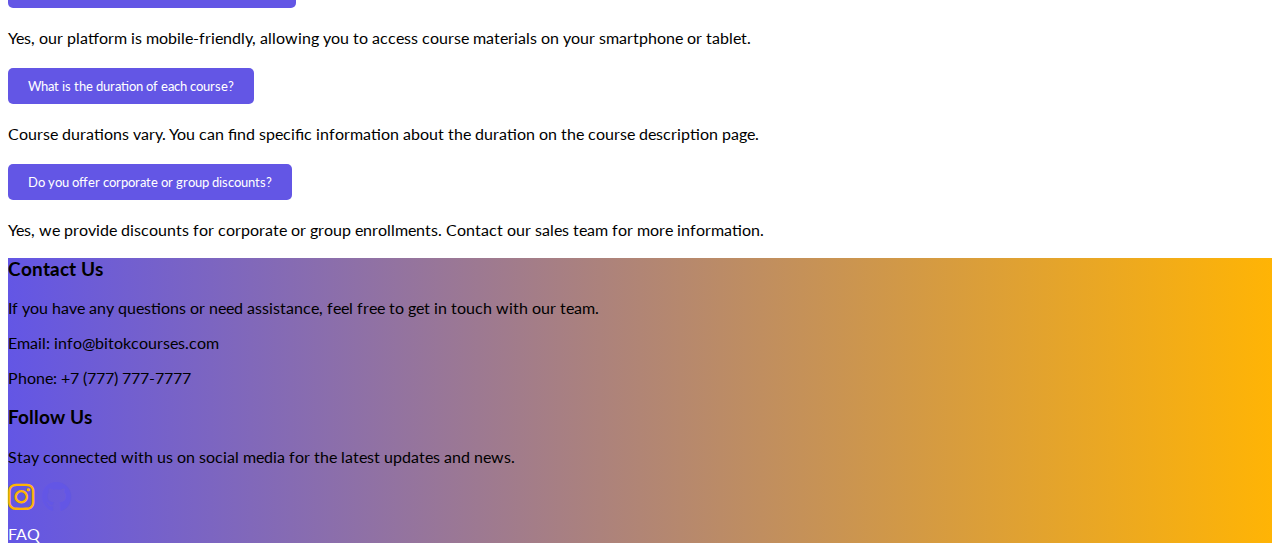
<file: faq.html>
<!DOCTYPE html>
<html lang="en">
<head>
    <meta charset="UTF-8">
    <meta name="viewport" content="width=device-width, initial-scale=1.0">
    <title>Bitok - Bits of Knowledge</title>
    <link rel="stylesheet" href="style.css">
    <link href="https://cdn.jsdelivr.net/npm/bootstrap@5.3.2/dist/css/bootstrap.min.css" rel="stylesheet" integrity="sha384-T3c6CoIi6uLrA9TneNEoa7RxnatzjcDSCmG1MXxSR1GAsXEV/Dwwykc2MPK8M2HN" crossorigin="anonymous">
    <link rel="stylesheet" href="https://cdnjs.cloudflare.com/ajax/libs/font-awesome/6.4.2/css/all.min.css">
    <link rel="icon" href="img/logo.png">
</head>
<body>
    <!-- Dias Mukhamedin Alibek Kamiluly -->
    <!-- Navbar -->
    <div class="container" style="margin: 0 20px;">
        <div class="row">
            <nav class="navbar navbar-expand-lg navbar-light bg-white">
                <a class="navbar-brand" href="index.html" id="logo">
                    <img src="img/logo.png" alt="Bitok Logo" width="50" height="50" style="border-radius: 30%;">
                </a>
                <button class="navbar-toggler" type="button" data-bs-toggle="collapse" data-bs-target="#navbarNav" aria-controls="navbarNav" aria-expanded="false" aria-label="Toggle navigation">
                    <span class="navbar-toggler-icon"></span>
                </button>
                <div class="collapse navbar-collapse" id="navbarNav">
                    <ul class="navbar-nav">
                        <li class="nav-item" style="margin-left: 25px;">
                            <a class="nav-link" href="index.html"><i class="fa-solid fa-house" style="margin-right: 7px;"></i>Home</a>
                        </li>
                        <li class="nav-item">
                            <a class="nav-link" href="courses.html"><i class="fa-solid fa-code" style="margin-right: 7px;"></i>Courses</a>
                        </li>
                        <li class="nav-item">
                            <a class="nav-link" href="about.html"><i class="fa-solid fa-users" style="margin-right: 7px;"></i>About Us</a>
                        </li>
                        <li class="nav-item">
                            <a class="nav-link" href="register.html"><i class="fa-solid fa-user-plus" style="margin-right: 7px;"></i>Register</a>
                        </li>
                    </ul>
                </div>
            </nav>
        </div>
    </div>

    <div class="container faq-container">
        <div class="accordion" id="faqAccordion">
            <div class="accordion-item">
                <h2 class="accordion-header" id="headingOne">
                    <button class="accordion-button" type="button" data-bs-toggle="collapse" data-bs-target="#collapseOne" aria-expanded="true" aria-controls="collapseOne">
                        What types of IT courses do you offer?
                    </button>
                </h2>
                <div id="collapseOne" class="accordion-collapse collapse show" aria-labelledby="headingOne" data-bs-parent="#faqAccordion">
                    <div class="accordion-body">
                        We offer a wide range of IT courses, including programming languages, web development, cybersecurity, data science, and more.
                    </div>
                </div>
            </div>

            <div class="accordion-item">
                <h2 class="accordion-header" id="headingTwo">
                    <button class="accordion-button collapsed" type="button" data-bs-toggle="collapse" data-bs-target="#collapseTwo" aria-expanded="false" aria-controls="collapseTwo">
                        How do I enroll in a course?
                    </button>
                </h2>
                <div id="collapseTwo" class="accordion-collapse collapse" aria-labelledby="headingTwo" data-bs-parent="#faqAccordion">
                    <div class="accordion-body">
                        To enroll in a course, simply visit our website, browse the courses available, and click on the "Enroll" button for the course you're interested in.
                    </div>
                </div>
            </div>

            <div class="accordion-item">
                <h2 class="accordion-header" id="headingThree">
                    <button class="accordion-button collapsed" type="button" data-bs-toggle="collapse" data-bs-target="#collapseThree" aria-expanded="false" aria-controls="collapseThree">
                        Are the courses self-paced?
                    </button>
                </h2>
                <div id="collapseThree" class="accordion-collapse collapse" aria-labelledby="headingThree" data-bs-parent="#faqAccordion">
                    <div class="accordion-body">
                        Yes, most of our courses are designed to be self-paced, allowing you to study at your own convenience.
                    </div>
                </div>
            </div>
    
            <div class="accordion-item">
                <h2 class="accordion-header" id="headingFour">
                    <button class="accordion-button collapsed" type="button" data-bs-toggle="collapse" data-bs-target="#collapseFour" aria-expanded="false" aria-controls="collapseFour">
                        Do you provide certificates upon course completion?
                    </button>
                </h2>
                <div id="collapseFour" class="accordion-collapse collapse" aria-labelledby="headingFour" data-bs-parent="#faqAccordion">
                    <div class="accordion-body">
                        Yes, we provide certificates of completion for all our courses, which you can download and share on your professional profiles.
                    </div>
                </div>
            </div>
    
            <div class="accordion-item">
                <h2 class="accordion-header" id="headingFive">
                    <button class="accordion-button collapsed" type="button" data-bs-toggle="collapse" data-bs-target="#collapseFive" aria-expanded="false" aria-controls="collapseFive">
                        What are the prerequisites for the courses?
                    </button>
                </h2>
                <div id="collapseFive" class="accordion-collapse collapse" aria-labelledby="headingFive" data-bs-parent="#faqAccordion">
                    <div class="accordion-body">
                        Prerequisites vary by course. You can find detailed information about the prerequisites on the course description page.
                    </div>
                </div>
            </div>
    
            <div class="accordion-item">
                <h2 class="accordion-header" id="headingSix">
                    <button class="accordion-button collapsed" type="button" data-bs-toggle="collapse" data-bs-target="#collapseSix" aria-expanded="false" aria-controls="collapseSix">
                        Can I access the course materials after completing the course?
                    </button>
                </h2>
                <div id="collapseSix" class="accordion-collapse collapse" aria-labelledby="headingSix" data-bs-parent="#faqAccordion">
                    <div class="accordion-body">
                        Yes, you'll have continued access to course materials even after completing the course.
                    </div>
                </div>
            </div>
    
            <div class="accordion-item">
                <h2 class="accordion-header" id="headingSeven">
                    <button class="accordion-button collapsed" type="button" data-bs-toggle="collapse" data-bs-target="#collapseSeven" aria-expanded="false" aria-controls="collapseSeven">
                        Are there any live instructor-led sessions?
                    </button>
                </h2>
                <div id="collapseSeven" class="accordion-collapse collapse" aria-labelledby="headingSeven" data-bs-parent="#faqAccordion">
                    <div class="accordion-body">
                        No, our courses are designed to be self-paced, and we do not currently offer live instructor-led sessions. The course materials are available online for you to study at your own convenience.
                    </div>
                </div>
            </div>
    
            <div class="accordion-item">
                <h2 class="accordion-header" id="headingEight">
                    <button class="accordion-button collapsed" type="button" data-bs-toggle="collapse" data-bs-target="#collapseEight" aria-expanded="false" aria-controls="collapseEight">
                        Technical support available during the course?
                    </button>
                </h2>
                <div id="collapseEight" class="accordion-collapse collapse" aria-labelledby="headingEight" data-bs-parent="#faqAccordion">
                    <div class="accordion-body">
                        Yes, we offer technical support to assist you with any issues or questions you may encounter during the course.
                    </div>
                </div>
            </div>
    
            <div class="accordion-item">
                <h2 class="accordion-header" id="headingNine">
                    <button class="accordion-button collapsed" type="button" data-bs-toggle="collapse" data-bs-target="#collapseNine" aria-expanded="false" aria-controls="collapseNine">
                        How do I pay for a course?
                    </button>
                </h2>
                <div id="collapseNine" class="accordion-collapse collapse" aria-labelledby="headingNine" data-bs-parent="#faqAccordion">
                    <div class="accordion-body">
                        You can make payments securely through our website using various payment methods, including credit/debit cards and other online payment options.
                    </div>
                </div>
            </div>
    
            <div class="accordion-item">
                <h2 class="accordion-header" id="headingTen">
                    <button class="accordion-button collapsed" type="button" data-bs-toggle="collapse" data-bs-target="#collapseTen" aria-expanded="false" aria-controls="collapseTen">
                        Do we have any options for companies?
                    </button>
                </h2>
                <div id="collapseTen" class="accordion-collapse collapse" aria-labelledby="headingTen" data-bs-parent="#faqAccordion">
                    <div class="accordion-body">
                        Yes, we provide customized solutions for corporate training and offer group enrollment options. Additionally, our team can assist with tailoring courses to meet specific company needs. For more information on corporate plans and group discounts, please contact our sales team.
                    </div>
                </div>
            </div>
    
            <div class="accordion-item">
                <h2 class="accordion-header" id="headingEleven">
                    <button class="accordion-button collapsed" type="button" data-bs-toggle="collapse" data-bs-target="#collapseEleven" aria-expanded="false" aria-controls="collapseEleven">
                        Do you provide refunds if I'm not satisfied with the course?
                    </button>
                </h2>
                <div id="collapseEleven" class="accordion-collapse collapse" aria-labelledby="headingEleven" data-bs-parent="#faqAccordion">
                    <div class="accordion-body">
                        We have a refund policy. Please refer to our refund policy page for detailed information.
                    </div>
                </div>
            </div>
    
            <div class="accordion-item">
                <h2 class="accordion-header" id="headingTwelve">
                    <button class="accordion-button collapsed" type="button" data-bs-toggle="collapse" data-bs-target="#collapseTwelve" aria-expanded="false" aria-controls="collapseTwelve">
                        Can I switch to a different course after enrollment?
                    </button>
                </h2>
                <div id="collapseTwelve" class="accordion-collapse collapse" aria-labelledby="headingTwelve" data-bs-parent="#faqAccordion">
                    <div class="accordion-body">
                        Yes, you can request to switch to a different course within a specified timeframe. Contact our support team for assistance.
                    </div>
                </div>
            </div>
    
            <div class="accordion-item">
                <h2 class="accordion-header" id="headingThirteen">
                    <button class="accordion-button collapsed" type="button" data-bs-toggle="collapse" data-bs-target="#collapseThirteen" aria-expanded="false" aria-controls="collapseThirteen">
                        Is there a community or forum for students to interact?
                    </button>
                </h2>
                <div id="collapseThirteen" class="accordion-collapse collapse" aria-labelledby="headingThirteen" data-bs-parent="#faqAccordion">
                    <div class="accordion-body">
                        Yes, we have a community forum where students can interact, ask questions, and share insights with each other.
                    </div>
                </div>
            </div>
    
            <div class="accordion-item">
                <h2 class="accordion-header" id="headingFourteen">
                    <button class="accordion-button collapsed" type="button" data-bs-toggle="collapse" data-bs-target="#collapseFourteen" aria-expanded="false" aria-controls="collapseFourteen">
                        Are the courses updated regularly?
                    </button>
                </h2>
                <div id="collapseFourteen" class="accordion-collapse collapse" aria-labelledby="headingFourteen" data-bs-parent="#faqAccordion">
                    <div class="accordion-body">
                        Yes, we regularly update our course content to ensure it reflects the latest industry trends and technologies.
                    </div>
                </div>
            </div>
    
            <div class="accordion-item">
                <h2 class="accordion-header" id="headingFifteen">
                    <button class="accordion-button collapsed" type="button" data-bs-toggle="collapse" data-bs-target="#collapseFifteen" aria-expanded="false" aria-controls="collapseFifteen">
                        Can I access the courses on mobile devices?
                    </button>
                </h2>
                <div id="collapseFifteen" class="accordion-collapse collapse" aria-labelledby="headingFifteen" data-bs-parent="#faqAccordion">
                    <div class="accordion-body">
                        Yes, our platform is mobile-friendly, allowing you to access course materials on your smartphone or tablet.
                    </div>
                </div>
            </div>
    
            <div class="accordion-item">
                <h2 class="accordion-header" id="headingSixteen">
                    <button class="accordion-button collapsed" type="button" data-bs-toggle="collapse" data-bs-target="#collapseSixteen" aria-expanded="false" aria-controls="collapseSixteen">
                        What is the duration of each course?
                    </button>
                </h2>
                <div id="collapseSixteen" class="accordion-collapse collapse" aria-labelledby="headingSixteen" data-bs-parent="#faqAccordion">
                    <div class="accordion-body">
                        Course durations vary. You can find specific information about the duration on the course description page.
                    </div>
                </div>
            </div>
    
            <div class="accordion-item">
                <h2 class="accordion-header" id="headingSeventeen">
                    <button class="accordion-button collapsed" type="button" data-bs-toggle="collapse" data-bs-target="#collapseSeventeen" aria-expanded="false" aria-controls="collapseSeventeen">
                        Do you offer corporate or group discounts?
                    </button>
                </h2>
                <div id="collapseSeventeen" class="accordion-collapse collapse" aria-labelledby="headingSeventeen" data-bs-parent="#faqAccordion">
                    <div class="accordion-body">
                        Yes, we provide discounts for corporate or group enrollments. Contact our sales team for more information.
                    </div>
                </div>
            </div>
        </div>
    </div>

    <footer class="text-white mt-5" style="background: linear-gradient(to right, #6356E5, #FFB405);">
        <div class="container">
            <div class="row">
                <div class="col-md-6 mt-4 mb-4">
                    <h3>Contact Us</h3>
                    <p>If you have any questions or need assistance, feel free to get in touch with our team.</p>
                    <p>Email: info@bitokcourses.com</p>
                    <p>Phone: +7 (777) 777-7777</p>
                </div>
                <div class="col-md-6 mt-4 mb-4">
                    <h3>Follow Us</h3>
                    <p>Stay connected with us on social media for the latest updates and news.</p>
                    <a href="https://www.instagram.com/dias_guitar/" class="social-icon" target="_blank"><i class="fab fa-instagram" style="font-size: 30px; color: #FFB405"></i></a>
                    ㅤ
                    <a href="https://github.com/DiasGuitar" class="social-icon" target="_blank"><i class="fab fa-github" style="font-size: 30px; color: #6356E5;"></i></a>
                    <a href="faq.html" style="color: white; display: block; margin-top: 10px; text-decoration: underline; width: 40px;">FAQ</a>
                </div>
            </div>
        </div>
    </footer>

    <script src="https://cdn.jsdelivr.net/npm/bootstrap@5.3.2/dist/js/bootstrap.bundle.min.js" integrity="sha384-C6RzsynM9kWDrMNeT87bh95OGNyZPhcTNXj1NW7RuBCsyN/o0jlpcV8Qyq46cDfL" crossorigin="anonymous"></script>
</body>
</html>
</file>
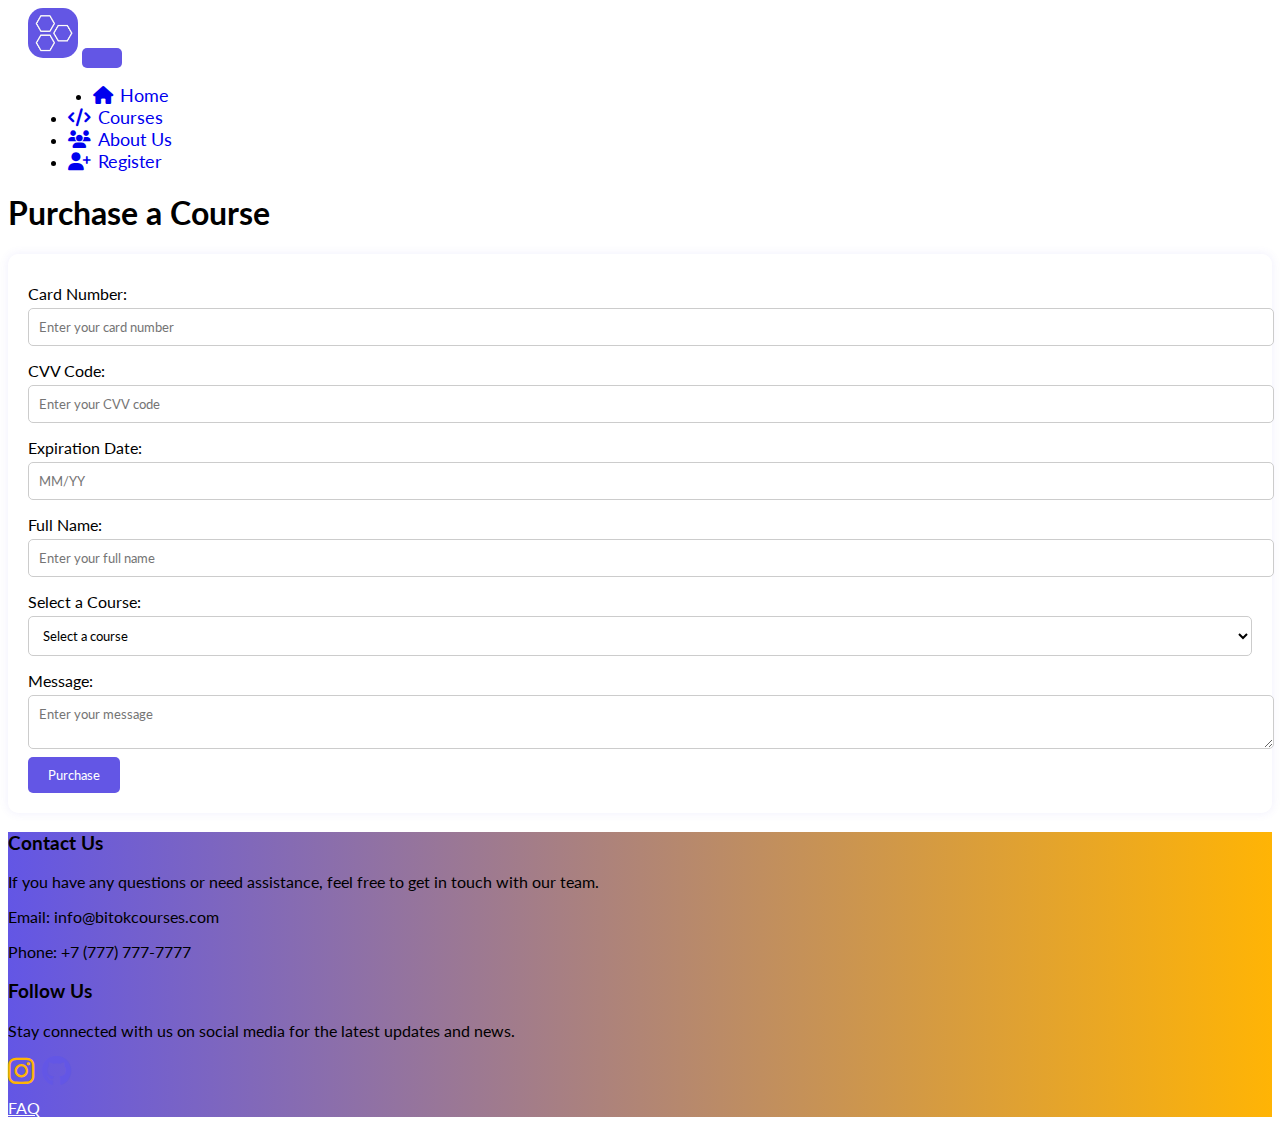
<file: purchase.html>
<!DOCTYPE html>
<html lang="en">
<head>
    <meta charset="UTF-8">
    <meta name="viewport" content="width=device-width, initial-scale=1.0">
    <title>Bitok - Bits of Knowledge</title>
    <link rel="stylesheet" href="style.css">
    <link href="https://cdn.jsdelivr.net/npm/bootstrap@5.3.2/dist/css/bootstrap.min.css" rel="stylesheet" integrity="sha384-T3c6CoIi6uLrA9TneNEoa7RxnatzjcDSCmG1MXxSR1GAsXEV/Dwwykc2MPK8M2HN" crossorigin="anonymous">
    <link rel="stylesheet" href="https://cdnjs.cloudflare.com/ajax/libs/font-awesome/6.4.2/css/all.min.css">
    <link rel="icon" href="img/logo.png">
</head>
<body>
    <!-- Dias Mukhamedin Alibek Kamiluly -->
    <!-- Navbar -->
    <div class="container" style="margin: 0 20px;">
        <div class="row">
            <nav class="navbar navbar-expand-lg navbar-light bg-white">
                <a class="navbar-brand" href="index.html" id="logo">
                    <img src="img/logo.png" alt="Bitok Logo" width="50" height="50" style="border-radius: 30%;">
                </a>
                <button class="navbar-toggler" type="button" data-bs-toggle="collapse" data-bs-target="#navbarNav" aria-controls="navbarNav" aria-expanded="false" aria-label="Toggle navigation">
                    <span class="navbar-toggler-icon"></span>
                </button>
                <div class="collapse navbar-collapse" id="navbarNav">
                    <ul class="navbar-nav">
                        <li class="nav-item" style="margin-left: 25px;">
                            <a class="nav-link" href="index.html"><i class="fa-solid fa-house" style="margin-right: 7px;"></i>Home</a>
                        </li>
                        <li class="nav-item">
                            <a class="nav-link" href="courses.html"><i class="fa-solid fa-code" style="margin-right: 7px;"></i>Courses</a>
                        </li>
                        <li class="nav-item">
                            <a class="nav-link" href="about.html"><i class="fa-solid fa-users" style="margin-right: 7px;"></i>About Us</a>
                        </li>
                        <li class="nav-item">
                            <a class="nav-link" href="register.html"><i class="fa-solid fa-user-plus" style="margin-right: 7px;"></i>Register</a>
                        </li>
                    </ul>
                </div>
            </nav>
        </div>
    </div>
    <div class="container">
        <h1>Purchase a Course</h1>
        <form action="process_payment.php" method="post">
            <label for="cardNumber">Card Number:</label>
            <input type="text" id="cardNumber" name="cardNumber" pattern="\d{16}" placeholder="Enter your card number" required>

            <label for="cvv">CVV Code:</label>
            <input type="number" id="cvv" name="cvv" pattern="\d{3}" placeholder="Enter your CVV code" required>

            <label for="expirationDate">Expiration Date:</label>
            <input type="text" id="expirationDate" name="expirationDate" placeholder="MM/YY" pattern="^(0[1-9]|1[0-2])\/\d{2}$" required>

            <label for="fullName">Full Name:</label>
            <input type="text" id="fullName" name="fullName" pattern="^[A-Za-z ]+$" placeholder="Enter your full name" required>

            <label for="courseSelect">Select a Course:</label>
            <select id="courseSelect" name="courseSelect" required>
                <option value="" disabled selected>Select a course</option>
                <option value="course1">Backend</option>
                <option value="course2">Frontend</option>
                <option value="course3">Web Designer</option>
                <option value="course4">SQL Data Analyst</option>
                <option value="course5">iOS Developer</option>
                <option value="course6">Android Developer</option>
                <option value="course7">Machine Learning</option>
                <option value="course8">AI Developer</option>
                <option value="course9">Game Developer</option>
                <option value="course10">Cybersecurity</option>
                <option value="course11">Big Data Analyst</option>
                <option value="course12">Manual QA Engineer</option>
            </select>

            <label for="message">Message:</label>
            <textarea id="message" name="message" placeholder="Enter your message"></textarea>

            
            <button type="submit">Purchase</button>
            
        </form>
    </div>

    <footer class="text-white mt-5" style="background: linear-gradient(to right, #6356E5, #FFB405);">
        <div class="container">
            <div class="row">
                <div class="col-md-6 mt-4 mb-4">
                    <h3>Contact Us</h3>
                    <p>If you have any questions or need assistance, feel free to get in touch with our team.</p>
                    <p>Email: info@bitokcourses.com</p>
                    <p>Phone: +7 (777) 777-7777</p>
                </div>
                <div class="col-md-6 mt-4 mb-4">
                    <h3>Follow Us</h3>
                    <p>Stay connected with us on social media for the latest updates and news.</p>
                    <a href="https://www.instagram.com/dias_guitar/" class="social-icon" target="_blank"><i class="fab fa-instagram" style="font-size: 30px; color: #FFB405"></i></a>
                    ㅤ
                    <a href="https://github.com/DiasGuitar" class="social-icon" target="_blank"><i class="fab fa-github" style="font-size: 30px; color: #6356E5;"></i></a>
                    <a href="faq.html" style="color: white; display: block; margin-top: 10px; text-decoration: underline !important; width: 40px;">FAQ</a>
                </div>
            </div>
        </div>
    </footer>

    <script src="script.js"></script>
    <script src="https://cdn.jsdelivr.net/npm/bootstrap@5.3.2/dist/js/bootstrap.bundle.min.js" integrity="sha384-C6RzsynM9kWDrMNeT87bh95OGNyZPhcTNXj1NW7RuBCsyN/o0jlpcV8Qyq46cDfL" crossorigin="anonymous"></script>
</body>
</html>
</file>
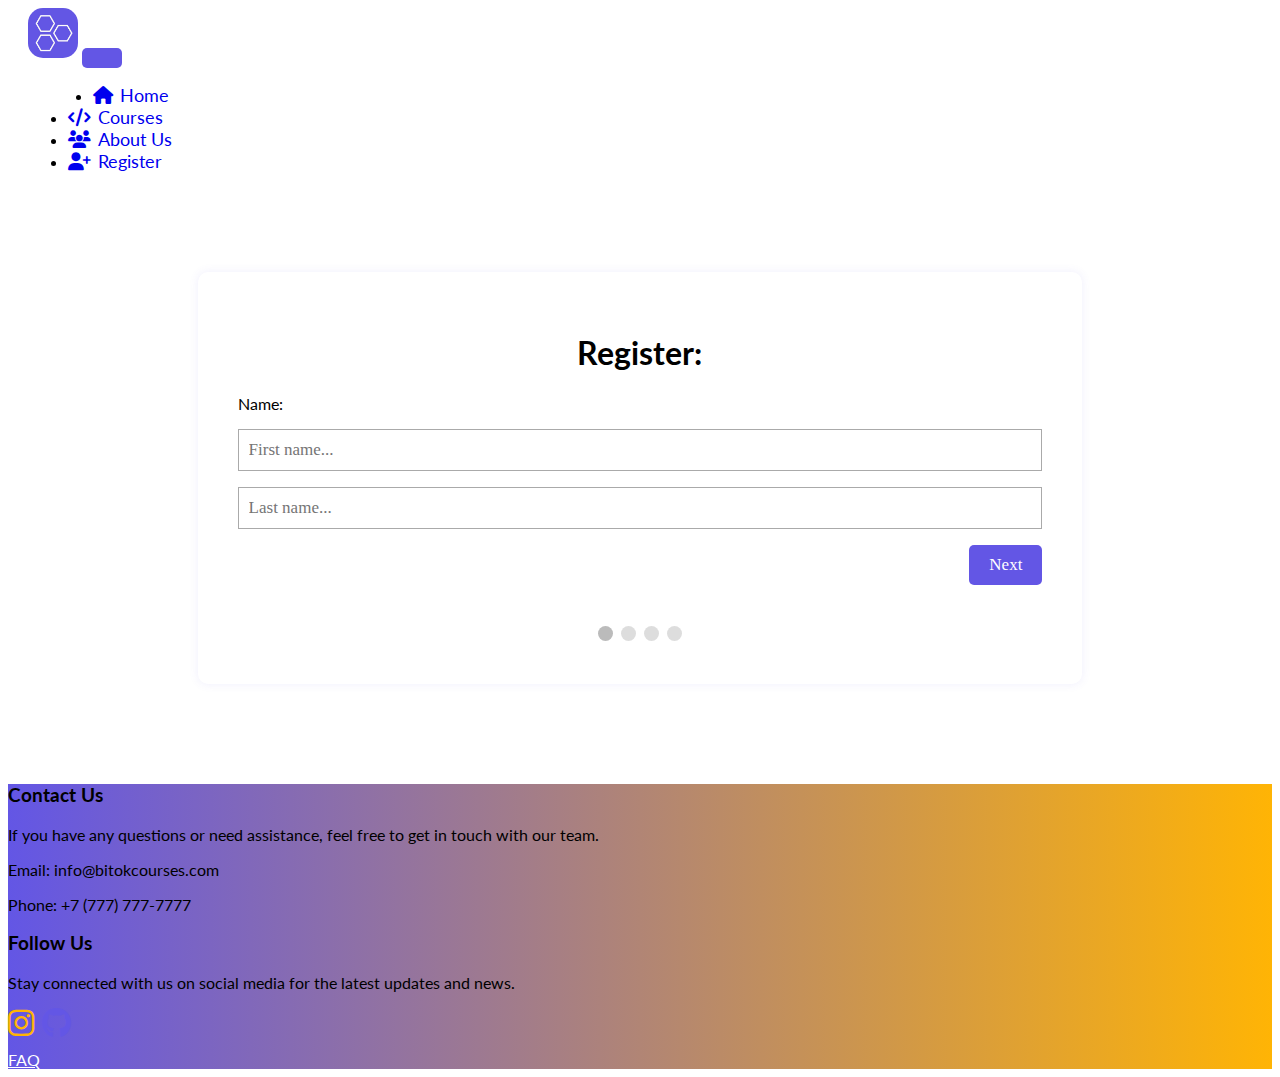
<file: register.html>
<!DOCTYPE html>
<html lang="en">
<head>
    <meta charset="UTF-8">
    <meta name="viewport" content="width=device-width, initial-scale=1.0">
    <title>Bitok - Bits of Knowledge</title>
    <link rel="stylesheet" href="style.css">
    <link href="https://cdn.jsdelivr.net/npm/bootstrap@5.3.2/dist/css/bootstrap.min.css" rel="stylesheet" integrity="sha384-T3c6CoIi6uLrA9TneNEoa7RxnatzjcDSCmG1MXxSR1GAsXEV/Dwwykc2MPK8M2HN" crossorigin="anonymous">
    <link rel="stylesheet" href="https://cdnjs.cloudflare.com/ajax/libs/font-awesome/6.4.2/css/all.min.css">
    <link rel="icon" href="img/logo.png">
    <style>
        .navbar-nav .nav-link:hover {
            color: var(--main-color);
        }

        .navbar-nav .nav-link {
            margin-right: 50px;
        }

        .navbar-nav .nav-link {
            font-size: 18px;
        }
        
        * {
          box-sizing: border-box;
        }
        
        #regForm {
          background-color: #ffffff;
          margin: 100px auto;
          font-family: Raleway;
          padding: 40px;
          width: 70%;
          min-width: 300px;
        }
        
        h1 {
          text-align: center;  
        }
        
        input {
          padding: 10px;
          width: 100%;
          font-size: 17px;
          font-family: Raleway;
          border: 1px solid #aaaaaa;
        }
        
        input.invalid {
          background-color: #ffdddd;
        }
        
        .tab {
          display: none;
        }
        
        button {
          background-color: #6356E5;
          color: #ffffff;
          border: none;
          padding: 10px 20px;
          font-size: 17px;
          font-family: Raleway;
          cursor: pointer;
        }
        
        button:hover {
          opacity: 0.8;
        }
        
        #prevBtn {
          background-color: #FFB405;
        }
        
        .step {
          height: 15px;
          width: 15px;
          margin: 0 2px;
          background-color: #bbbbbb;
          border: none;  
          border-radius: 50%;
          display: inline-block;
          opacity: 0.5;
        }
        
        .step.active {
          opacity: 1;
        }
        
        .step.finish {
          background-color: #6356E5;
        }
    </style>
</head>
<body>
    <!-- Dias Mukhamedin Alibek Kamiluly -->
    <!-- Navbar -->
    <div class="container" style="margin: 0 20px;">
        <div class="row">
            <nav class="navbar navbar-expand-lg navbar-light bg-white">
                <a class="navbar-brand" href="index.html" id="logo">
                    <img src="img/logo.png" alt="Bitok Logo" width="50" height="50" style="border-radius: 30%;">
                </a>
                <button class="navbar-toggler" type="button" data-bs-toggle="collapse" data-bs-target="#navbarNav" aria-controls="navbarNav" aria-expanded="false" aria-label="Toggle navigation">
                    <span class="navbar-toggler-icon"></span>
                </button>
                <div class="collapse navbar-collapse" id="navbarNav">
                    <ul class="navbar-nav">
                        <li class="nav-item" style="margin-left: 25px;">
                            <a class="nav-link" href="index.html"><i class="fa-solid fa-house" style="margin-right: 7px;"></i>Home</a>
                        </li>
                        <li class="nav-item">
                            <a class="nav-link" href="courses.html"><i class="fa-solid fa-code" style="margin-right: 7px;"></i>Courses</a>
                        </li>
                        <li class="nav-item">
                            <a class="nav-link" href="about.html"><i class="fa-solid fa-users" style="margin-right: 7px;"></i>About Us</a>
                        </li>
                        <li class="nav-item">
                            <a class="nav-link" href="register.html"><i class="fa-solid fa-user-plus" style="margin-right: 7px;"></i>Register</a>
                        </li>
                    </ul>
                </div>
            </nav>
        </div>
    </div>
    
    <form id="regForm">
        <h1>Register:</h1>
        <div class="tab">Name:
          <p><input placeholder="First name..." oninput="this.className = ''" name="fname"></p>
          <p><input placeholder="Last name..." oninput="this.className = ''" name="lname"></p>
        </div>
        <div class="tab">Contact Info:
          <p><input placeholder="E-mail..." oninput="this.className = ''" name="email"></p>
          <p><input placeholder="Phone..." oninput="this.className = ''" name="phone"></p>
        </div>
        <div class="tab">Birthday:
          <p><input placeholder="dd" oninput="this.className = ''" name="dd"></p>
          <p><input placeholder="mm" oninput="this.className = ''" name="nn"></p>
          <p><input placeholder="yyyy" oninput="this.className = ''" name="yyyy"></p>
        </div>
        <div class="tab">Login Info:
          <p><input placeholder="Username..." oninput="this.className = ''" name="uname"></p>
          <p><input placeholder="Password..." oninput="this.className = ''" name="pword" type="password"></p>
        </div>
        <div style="overflow:auto;">
          <div style="float:right;">
            <button type="button" id="prevBtn" onclick="nextPrev(-1)">Previous</button>
            <button type="button" id="nextBtn" onclick="nextPrev(1)">Next</button>
          </div>
        </div>
        <div style="text-align:center;margin-top:40px;">
          <span class="step"></span>
          <span class="step"></span>
          <span class="step"></span>
          <span class="step"></span>
        </div>
    </form>

    <footer class="text-white mt-5" style="background: linear-gradient(to right, #6356E5, #FFB405);">
        <div class="container">
            <div class="row">
                <div class="col-md-6 mt-4 mb-4">
                    <h3>Contact Us</h3>
                    <p>If you have any questions or need assistance, feel free to get in touch with our team.</p>
                    <p>Email: info@bitokcourses.com</p>
                    <p>Phone: +7 (777) 777-7777</p>
                </div>
                <div class="col-md-6 mt-4 mb-4">
                    <h3>Follow Us</h3>
                    <p>Stay connected with us on social media for the latest updates and news.</p>
                    <a href="https://www.instagram.com/starydeadok/" class="social-icon" target="_blank"><i class="fab fa-instagram" style="font-size: 30px; color: #FFB405"></i></a>
                    ㅤ
                    <a href="https://github.com/DiasGuitar" class="social-icon" target="_blank"><i class="fab fa-github" style="font-size: 30px; color: #6356E5;"></i></a>
                    <a href="faq.html" style="color: white; display: block; margin-top: 10px; text-decoration: underline !important; width: 40px;">FAQ</a>
                </div>
            </div>
        </div>
    </footer>

    <script>
        var currentTab = 0;
        var tabs = document.getElementsByClassName("tab");
        var steps = document.getElementsByClassName("step");
        var nextBtn = document.getElementById("nextBtn");
        var prevBtn = document.getElementById("prevBtn");

        showTab(currentTab);

        function showTab(n) {
            tabs[n].style.display = "block";

            if (n == 0) {
                prevBtn.style.display = "none";
            } else {
                prevBtn.style.display = "inline";
            }

            if (n == tabs.length - 1) {
                nextBtn.innerHTML = "Submit";
            } else {
                nextBtn.innerHTML = "Next";
            }

            fixStepIndicator(n);
        }

        function nextPrev(n) {
            if (n === 1 && !validateForm()) return;

            tabs[currentTab].style.display = "none";
            currentTab += n;

            if (currentTab >= tabs.length) {
                window.location.href = "index.html";
                return;
            }

            showTab(currentTab);
        }

        function validateForm() {
            var inputs = tabs[currentTab].getElementsByTagName("input");

            for (var i = 0; i < inputs.length; i++) {
                if (inputs[i].value == "") {
                    inputs[i].className += " invalid";
                    return false;
                }
            }

            steps[currentTab].className += " finish";
            return true;
        }

        function fixStepIndicator(n) {
            for (var i = 0; i < steps.length; i++) {
                steps[i].className = steps[i].className.replace(" active", "");
            }

            steps[n].className += " active";
        }
    </script>
    
</body>
</html>
</file>
<file: style.css>
@import url('https://fonts.googleapis.com/css2?family=Lato:ital,wght@0,300;0,400;0,700;0,900;1,700;1,900&family=Roboto:ital,wght@0,300;0,400;0,700;0,900;1,400;1,700;1,900&display=swap');

* {
    font-family: Lato, Roboto, sans-serif;
}

::selection {
    background-color: rgba(99, 87, 229, 0.573);
}

:root {
    --main-color: #6356E5;
    --secondary-color: #ffffff;
    --supplementary-color: #FFB405;
    --hover-main-color: #4C47B9;
}

a {
    text-decoration: none !important;
}

@keyframes spin {
    0% {
        transform: rotate(0deg);
    }
    100% {
        transform: rotate(360deg);
    }
}

#logo:hover {
    animation: spin 1s infinite linear;
}

/* Custom Scroll Design */
::-webkit-scrollbar {
  width: 12px;
}

::-webkit-scrollbar-track {
  background: #f1f1f1;
}

::-webkit-scrollbar-thumb {
  background: #888;
  border-radius: 6px;
}

::-webkit-scrollbar-thumb:hover {
  background: #555;
}

/* NAVBAR */
.navbar-nav .nav-link:hover {
    color: var(--main-color);
}

.navbar-nav .nav-link {
    margin-right: 50px;
}

.navbar-nav .nav-link {
    font-size: 18px;
}

/* Courses Page */
.card { 
    height: 100%;
}

/* About Page */
.container-aboutus {
    background-color: #fefefe;
    padding: 20px;
    border-radius: 5px;
    margin-top: 20px;
    box-shadow: 0 0 10px rgba(0, 0, 0, 0.2);
}

.container-aboutus h1 {
    font-size: 36px;
    margin-bottom: 20px;
}

.container-aboutus p {
    font-size: 20px;
    line-height: 1.5;
}

.container-aboutus ul {
    list-style: disc;
    margin-left: 20px;
}

.container-aboutus li {
    font-size: 18px;
}


.student {
    width: 100%;
    padding: 20px;
    border-radius: 10px;
    text-align: center;
    margin: 10px;
}

.student img {
    width: 200px;
    height: 200px;
    border-radius: 50%;
    margin: 0 auto 10px;
    display: block;
    object-fit: cover;
}

.student h3 {
    font-size: 20px;
    font-weight: 600;
}

.student p {
    font-size: 16px;
    color: #777;
}


#studentCarousel .carousel-control-prev-icon, #studentCarousel .carousel-control-next-icon {
    background-color: var(--main-color);
}


/* Purchase page */
form {
    background-color: #fff;
    padding: 20px;
    border-radius: 10px;
    box-shadow: 0 0 10px rgba(99, 86, 229, 0.1);
}

.form-control {
    border: 2px solid var(--main-color);
    border-radius: 5px;
}

.form-select {
    border: 2px solid var(--main-color);
    border-radius: 5px;
}

.btn-primary {
    background-color: var(--main-color);
    border: none;
}

.btn-primary:hover {
    background-color: var(--hover-main-color);
}


.custom-input {
    width: 100%;
    padding: 10px;
    margin: 5px 0;
    border: 1px solid var(--main-color);
    border-radius: 5px;
    font-size: 16px;
}

.custom-input:focus {
    outline: none;
    border: 1px solid var(--main-color);
}

.custom-button {
    background-color: var(--main-color);
    color: white;
    border: none;
    border-radius: 5px;
    padding: 10px 20px;
    font-size: 18px;
    cursor: pointer;
}

.custom-button:hover {
    background-color: var(--hover-main-color);
}

.custom-form-group {
    margin-bottom: 20px;
}


label {
    display: block;
    margin-top: 10px;
}

input[type="text"],
input[type="number"],
select {
    width: 100%;
    padding: 10px;
    margin: 5px 0;
    border: 1px solid #ccc;
    border-radius: 5px;
}

select {
    background-color: #fff;
}

#courseSelect:hover option:hover {
    background-color: rgba(99, 87, 229, 0.573) !important;
}

textarea {
    width: 100%;
    padding: 10px;
    margin: 5px 0;
    border: 1px solid #ccc;
    border-radius: 5px;
    resize: vertical;
}

button {
    background-color: var(--main-color);
    color: #fff;
    padding: 10px 20px;
    border: none;
    border-radius: 5px;
    cursor: pointer;
}
</file>
